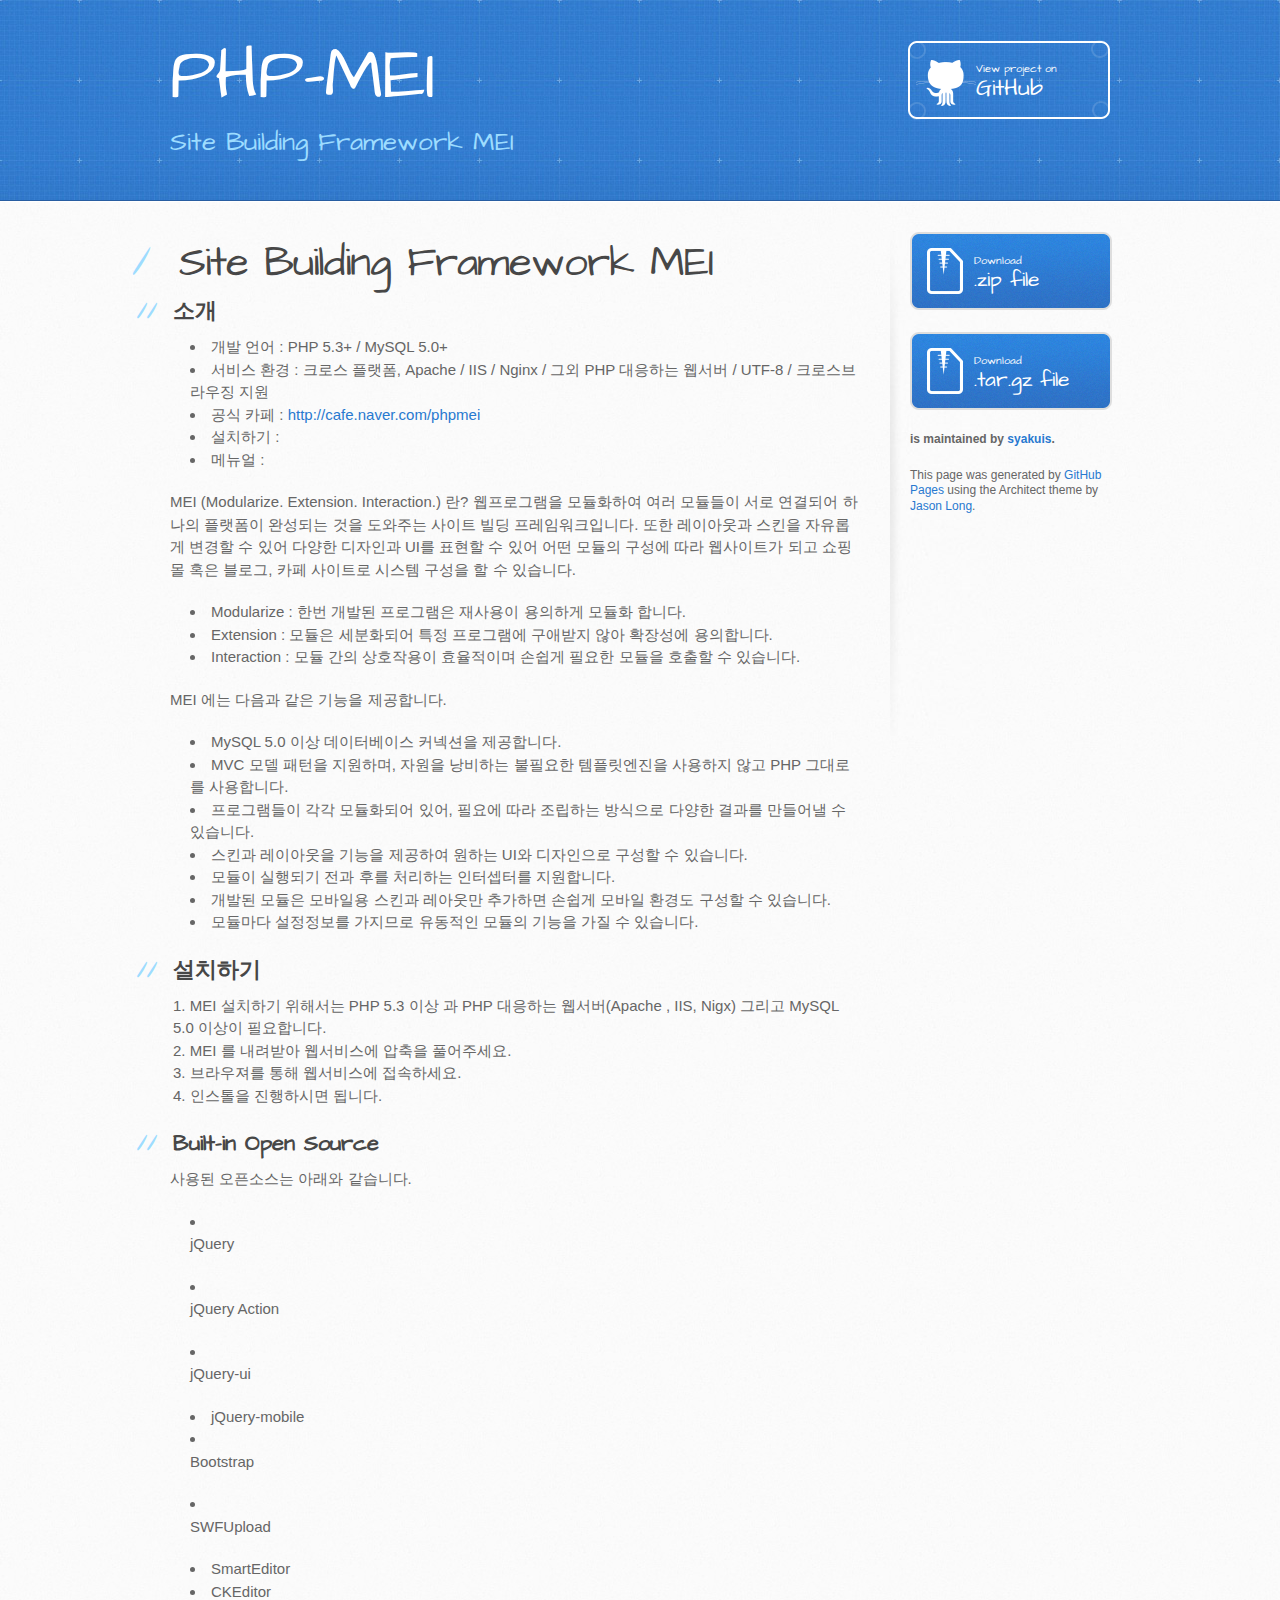
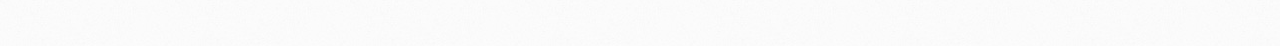
<file: index.html>
<!DOCTYPE html>
<html>
  <head>
    <meta charset='utf-8'>
    <meta http-equiv="X-UA-Compatible" content="chrome=1">
    <meta name="viewport" content="width=device-width, initial-scale=1, maximum-scale=1">
    <link href='https://fonts.googleapis.com/css?family=Architects+Daughter' rel='stylesheet' type='text/css'>
    <link rel="stylesheet" type="text/css" href="stylesheets/stylesheet.css" media="screen" />
    <link rel="stylesheet" type="text/css" href="stylesheets/pygment_trac.css" media="screen" />
    <link rel="stylesheet" type="text/css" href="stylesheets/print.css" media="print" />

    <!--[if lt IE 9]>
    <script src="//html5shiv.googlecode.com/svn/trunk/html5.js"></script>
    <![endif]-->

    <title>PHP-MEI by syakuis</title>
  </head>

  <body>
    <header>
      <div class="inner">
        <h1>PHP-MEI</h1>
        <h2>Site Building Framework MEI</h2>
        <a href="https://github.com/syakuis/php-mei" class="button"><small>View project on</small>GitHub</a>
      </div>
    </header>

    <div id="content-wrapper">
      <div class="inner clearfix">
        <section id="main-content">
          <h1>
<a name="site-building-framework-mei" class="anchor" href="#site-building-framework-mei"><span class="octicon octicon-link"></span></a>Site Building Framework MEI</h1>

<h2>
<a name="%EC%86%8C%EA%B0%9C" class="anchor" href="#%EC%86%8C%EA%B0%9C"><span class="octicon octicon-link"></span></a>소개</h2>

<ul>
<li>개발 언어 : PHP 5.3+ / MySQL 5.0+</li>
<li>서비스 환경 : 크로스 플랫폼, Apache / IIS / Nginx / 그외 PHP 대응하는 웹서버 / UTF-8 / 크로스브라우징 지원</li>
<li>공식 카페 : <a href="http://cafe.naver.com/phpmei">http://cafe.naver.com/phpmei</a>
</li>
<li>설치하기 : </li>
<li>메뉴얼 : </li>
</ul><p>MEI (Modularize. Extension. Interaction.) 란? 웹프로그램을 모듈화하여 여러 모듈들이 서로 연결되어 하나의 플랫폼이 완성되는 것을 도와주는 사이트 빌딩 프레임워크입니다. 또한 레이아웃과 스킨을 자유롭게 변경할 수 있어 다양한 디자인과 UI를 표현할 수 있어 어떤 모듈의 구성에 따라 웹사이트가 되고 쇼핑몰 혹은 블로그, 카페 사이트로 시스템 구성을 할 수 있습니다.</p>

<ul>
<li>Modularize : 한번 개발된 프로그램은 재사용이 용의하게 모듈화 합니다.</li>
<li>Extension : 모듈은 세분화되어 특정 프로그램에 구애받지 않아 확장성에 용의합니다.</li>
<li>Interaction : 모듈 간의 상호작용이 효율적이며 손쉽게 필요한 모듈을 호출할 수 있습니다.</li>
</ul><p>MEI 에는 다음과 같은 기능을 제공합니다.</p>

<ul>
<li>MySQL 5.0 이상 데이터베이스 커넥션을 제공합니다.</li>
<li>MVC 모델 패턴을 지원하며, 자원을 낭비하는 불필요한 템플릿엔진을 사용하지 않고 PHP 그대로를 사용합니다.</li>
<li>프로그램들이 각각 모듈화되어 있어, 필요에 따라 조립하는 방식으로 다양한 결과를 만들어낼 수 있습니다.</li>
<li>스킨과 레이아웃을 기능을 제공하여 원하는 UI와 디자인으로 구성할 수 있습니다.</li>
<li>모듈이 실행되기 전과 후를 처리하는 인터셉터를 지원합니다.</li>
<li>개발된 모듈은 모바일용 스킨과 레아웃만 추가하면 손쉽게 모바일 환경도 구성할 수 있습니다.</li>
<li>모듈마다 설정정보를 가지므로 유동적인 모듈의 기능을 가질 수 있습니다.</li>
</ul><h2>
<a name="%EC%84%A4%EC%B9%98%ED%95%98%EA%B8%B0" class="anchor" href="#%EC%84%A4%EC%B9%98%ED%95%98%EA%B8%B0"><span class="octicon octicon-link"></span></a>설치하기</h2>

<ol>
<li>MEI 설치하기 위해서는 PHP 5.3 이상 과 PHP 대응하는 웹서버(Apache , IIS, Nigx) 그리고 MySQL 5.0 이상이 필요합니다.</li>
<li>MEI 를 내려받아 웹서비스에 압축을 풀어주세요.</li>
<li>브라우져를 통해 웹서비스에 접속하세요.</li>
<li>인스톨을 진행하시면 됩니다.</li>
</ol><h2>
<a name="built-in-open-source" class="anchor" href="#built-in-open-source"><span class="octicon octicon-link"></span></a>Built-in Open Source</h2>

<p>사용된 오픈소스는 아래와 같습니다.</p>

<ul>
<li><p>jQuery</p></li>
<li><p>jQuery Action</p></li>
<li><p>jQuery-ui</p></li>
<li>jQuery-mobile</li>
<li><p>Bootstrap</p></li>
<li><p>SWFUpload</p></li>
<li>SmartEditor</li>
<li>CKEditor</li>
</ul>
        </section>

        <aside id="sidebar">
          <a href="https://github.com/syakuis/php-mei/zipball/master" class="button">
            <small>Download</small>
            .zip file
          </a>
          <a href="https://github.com/syakuis/php-mei/tarball/master" class="button">
            <small>Download</small>
            .tar.gz file
          </a>

          <p class="repo-owner"><a href="https://github.com/syakuis/php-mei"></a> is maintained by <a href="https://github.com/syakuis">syakuis</a>.</p>

          <p>This page was generated by <a href="https://pages.github.com">GitHub Pages</a> using the Architect theme by <a href="https://twitter.com/jasonlong">Jason Long</a>.</p>
        </aside>
      </div>
    </div>

  
  </body>
</html>
</file>
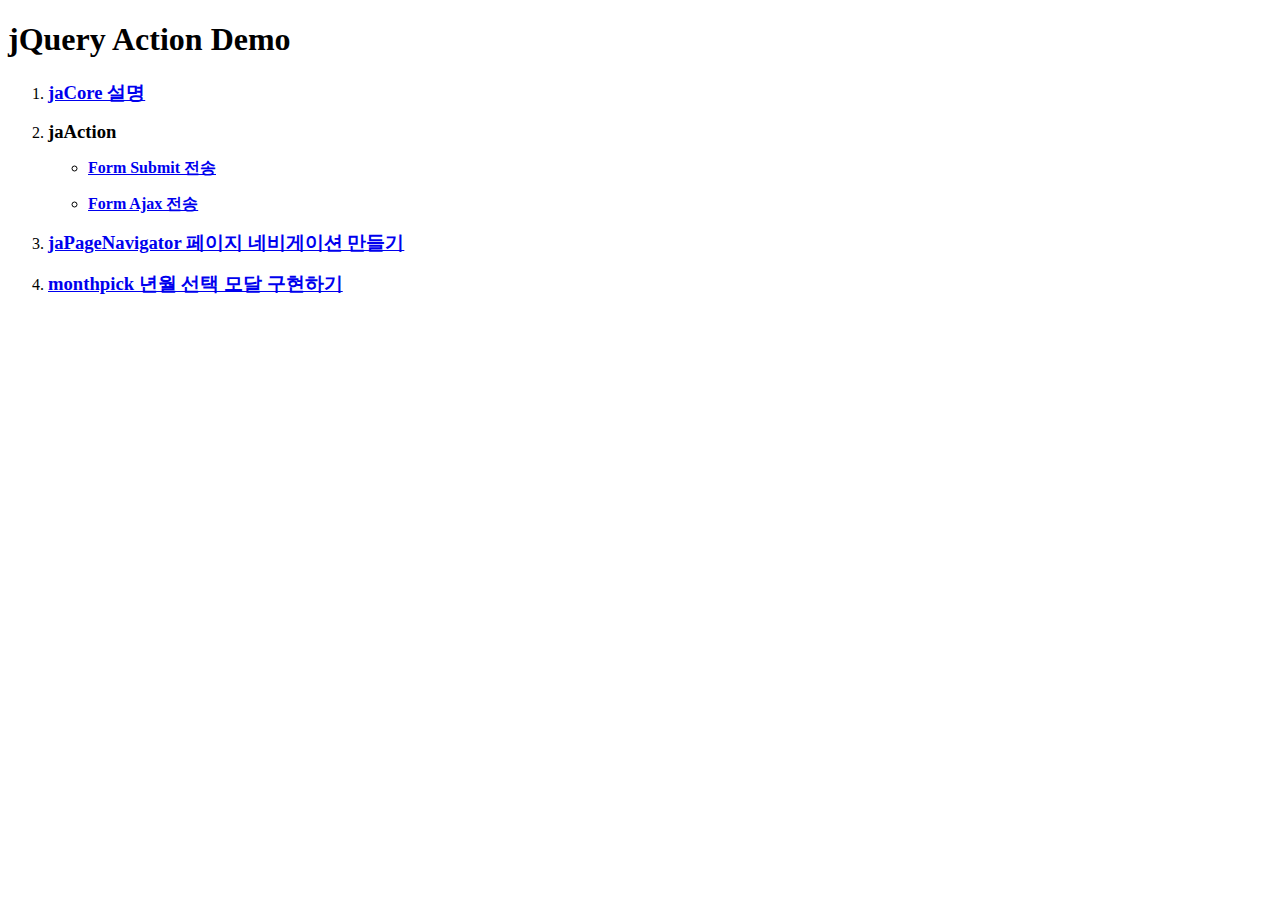
<file: commons/action/demo/index.html>
<!DOCTYPE html PUBLIC "-//W3C//DTD XHTML 1.0 Transitional//EN" "http://www.w3.org/TR/xhtml1/DTD/xhtml1-transitional.dtd">
<html lang="ko" xml:lang="ko" xmlns="http://www.w3.org/1999/xhtml">
<head>
<meta http-equiv="Content-Type" content="text/html; charset=utf-8" />
<meta http-equiv="Cache-Control" content="no-cache"/> 
<meta http-equiv="Expires" content="0"/> 
<meta http-equiv="Pragma" content="no-cache"/>

<meta content="jQuery Action" name="Generator" />
<meta content="Seok Kyun. Choi. (http://syaku.tistory.com)" name="Programmed" />
<meta content="no" http-equiv="imagetoolbar" />
<title>jQuery Action Demo</title>
<link rel="stylesheet" type="text/css" charset="UTF-8" href="style.css" />
</head>
<body>

<h1>jQuery Action Demo</h1>
<ol>

<li><span class="mainTitle"><a href='core.index.html'>jaCore 설명</a></span></li>
<li><span class="mainTitle">jaAction</span>
  <ul>
    <li><span class="subTitle"><a href='jaAction.submit.html'>Form Submit 전송</a></span></li>
    <li><span class="subTitle"><a href='jaAction.ajax.html'>Form Ajax 전송</a></span></li>
  </ul>
</li>

<li><span class="mainTitle"><a href='jaPageNavigator.index.html'>jaPageNavigator 페이지 네비게이션 만들기</a></span></li>
<li><span class="mainTitle"><a href='monthpick.index.html'>monthpick 년월 선택 모달 구현하기</a></span></li>

</ol>

</body>
</html>
</file>
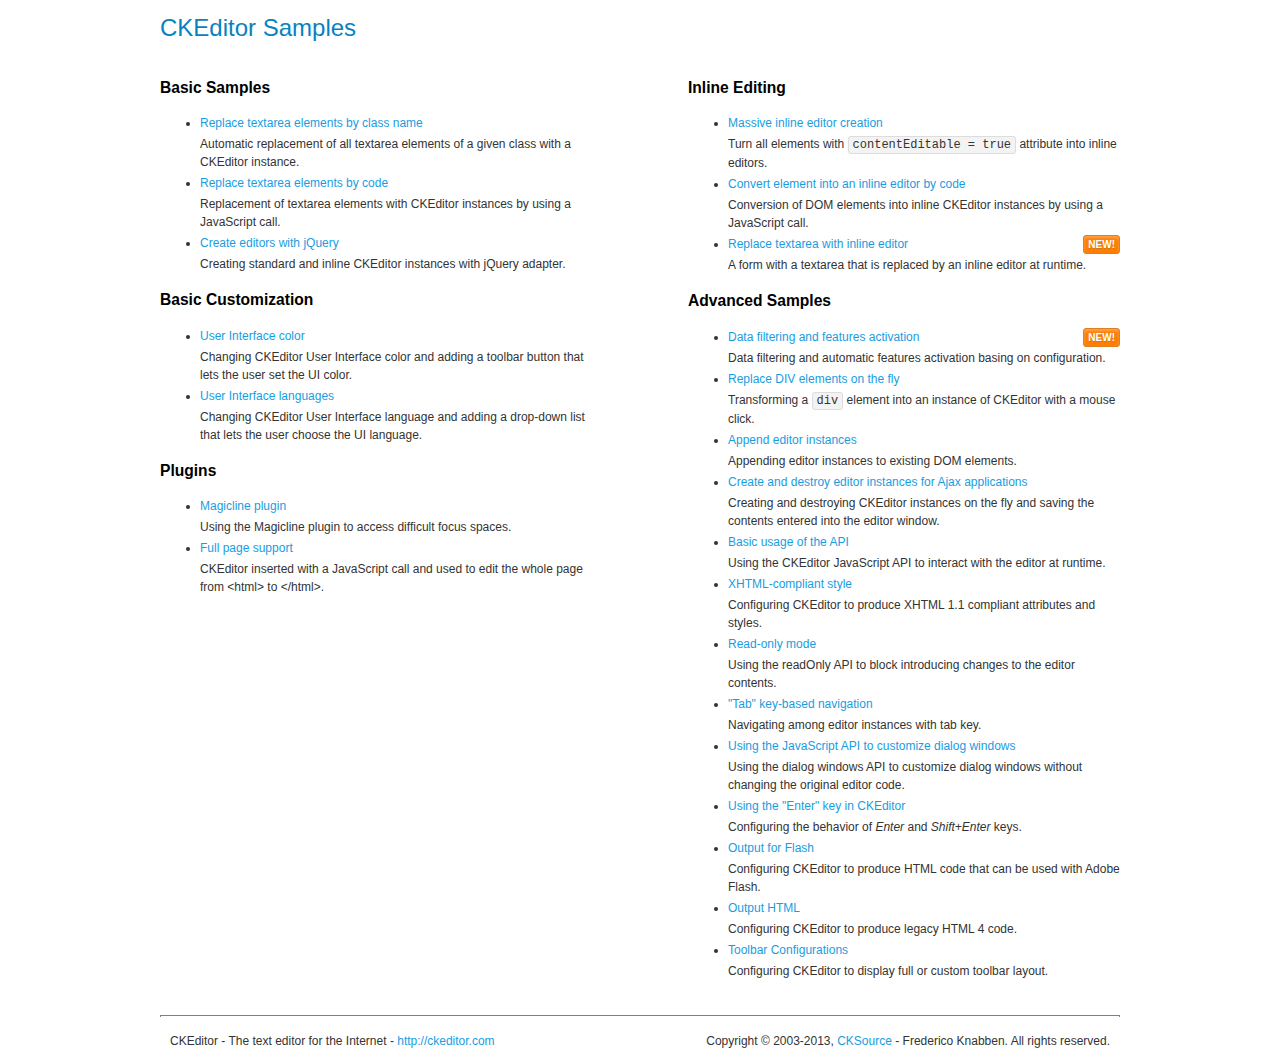
<file: addons/editor/ckeditor/samples/index.html>
<!DOCTYPE html>
<!--
Copyright (c) 2003-2013, CKSource - Frederico Knabben. All rights reserved.
For licensing, see LICENSE.md or http://ckeditor.com/license
-->
<html>
<head>
	<title>CKEditor Samples</title>
	<meta charset="utf-8">
	<link rel="stylesheet" href="sample.css">
</head>
<body>
	<h1 class="samples">
		CKEditor Samples
	</h1>
	<div class="twoColumns">
		<div class="twoColumnsLeft">
			<h2 class="samples">
				Basic Samples
			</h2>
			<dl class="samples">
				<dt><a class="samples" href="replacebyclass.html">Replace textarea elements by class name</a></dt>
				<dd>Automatic replacement of all textarea elements of a given class with a CKEditor instance.</dd>

				<dt><a class="samples" href="replacebycode.html">Replace textarea elements by code</a></dt>
				<dd>Replacement of textarea elements with CKEditor instances by using a JavaScript call.</dd>

				<dt><a class="samples" href="jquery.html">Create editors with jQuery</a></dt>
				<dd>Creating standard and inline CKEditor instances with jQuery adapter.</dd>
			</dl>

			<h2 class="samples">
				Basic Customization
			</h2>
			<dl class="samples">
				<dt><a class="samples" href="uicolor.html">User Interface color</a></dt>
				<dd>Changing CKEditor User Interface color and adding a toolbar button that lets the user set the UI color.</dd>

				<dt><a class="samples" href="uilanguages.html">User Interface languages</a></dt>
				<dd>Changing CKEditor User Interface language and adding a drop-down list that lets the user choose the UI language.</dd>
			</dl>


			<h2 class="samples">Plugins</h2>
<dl class="samples">
<dt><a class="samples" href="plugins/magicline/magicline.html">Magicline plugin</a></dt>
<dd>Using the Magicline plugin to access difficult focus spaces.</dd>

<dt><a class="samples" href="plugins/wysiwygarea/fullpage.html">Full page support</a></dt>
<dd>CKEditor inserted with a JavaScript call and used to edit the whole page from &lt;html&gt; to &lt;/html&gt;.</dd>
</dl>
		</div>
		<div class="twoColumnsRight">
			<h2 class="samples">
				Inline Editing
			</h2>
			<dl class="samples">
				<dt><a class="samples" href="inlineall.html">Massive inline editor creation</a></dt>
				<dd>Turn all elements with <code>contentEditable = true</code> attribute into inline editors.</dd>

				<dt><a class="samples" href="inlinebycode.html">Convert element into an inline editor by code</a></dt>
				<dd>Conversion of DOM elements into inline CKEditor instances by using a JavaScript call.</dd>

				<dt><a class="samples" href="inlinetextarea.html">Replace textarea with inline editor</a> <span class="new">New!</span></dt>
				<dd>A form with a textarea that is replaced by an inline editor at runtime.</dd>

				
			</dl>

			<h2 class="samples">
				Advanced Samples
			</h2>
			<dl class="samples">
				<dt><a class="samples" href="datafiltering.html">Data filtering and features activation</a> <span class="new">New!</span></dt>
				<dd>Data filtering and automatic features activation basing on configuration.</dd>

				<dt><a class="samples" href="divreplace.html">Replace DIV elements on the fly</a></dt>
				<dd>Transforming a <code>div</code> element into an instance of CKEditor with a mouse click.</dd>

				<dt><a class="samples" href="appendto.html">Append editor instances</a></dt>
				<dd>Appending editor instances to existing DOM elements.</dd>

				<dt><a class="samples" href="ajax.html">Create and destroy editor instances for Ajax applications</a></dt>
				<dd>Creating and destroying CKEditor instances on the fly and saving the contents entered into the editor window.</dd>

				<dt><a class="samples" href="api.html">Basic usage of the API</a></dt>
				<dd>Using the CKEditor JavaScript API to interact with the editor at runtime.</dd>

				<dt><a class="samples" href="xhtmlstyle.html">XHTML-compliant style</a></dt>
				<dd>Configuring CKEditor to produce XHTML 1.1 compliant attributes and styles.</dd>

				<dt><a class="samples" href="readonly.html">Read-only mode</a></dt>
				<dd>Using the readOnly API to block introducing changes to the editor contents.</dd>

				<dt><a class="samples" href="tabindex.html">"Tab" key-based navigation</a></dt>
				<dd>Navigating among editor instances with tab key.</dd>


				
<dt><a class="samples" href="plugins/dialog/dialog.html">Using the JavaScript API to customize dialog windows</a></dt>
<dd>Using the dialog windows API to customize dialog windows without changing the original editor code.</dd>

<dt><a class="samples" href="plugins/enterkey/enterkey.html">Using the &quot;Enter&quot; key in CKEditor</a></dt>
<dd>Configuring the behavior of <em>Enter</em> and <em>Shift+Enter</em> keys.</dd>

<dt><a class="samples" href="plugins/htmlwriter/outputforflash.html">Output for Flash</a></dt>
<dd>Configuring CKEditor to produce HTML code that can be used with Adobe Flash.</dd>

<dt><a class="samples" href="plugins/htmlwriter/outputhtml.html">Output HTML</a></dt>
<dd>Configuring CKEditor to produce legacy HTML 4 code.</dd>

<dt><a class="samples" href="plugins/toolbar/toolbar.html">Toolbar Configurations</a></dt>
<dd>Configuring CKEditor to display full or custom toolbar layout.</dd>

			</dl>
		</div>
	</div>
	<div id="footer">
		<hr>
		<p>
			CKEditor - The text editor for the Internet - <a class="samples" href="http://ckeditor.com/">http://ckeditor.com</a>
		</p>
		<p id="copy">
			Copyright &copy; 2003-2013, <a class="samples" href="http://cksource.com/">CKSource</a> - Frederico Knabben. All rights reserved.
		</p>
	</div>
</body>
</html>
</file>
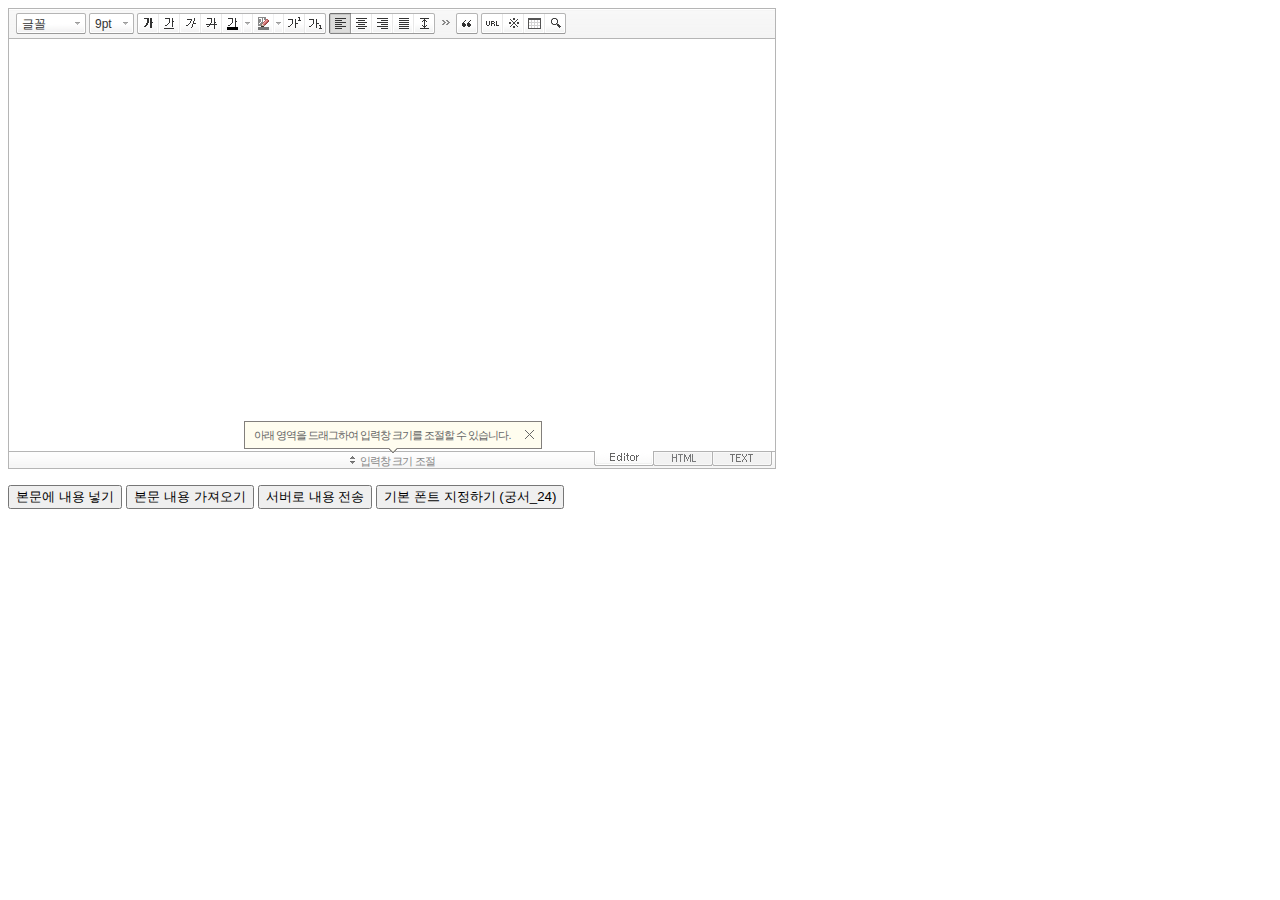
<file: addons/editor/smarteditor/SmartEditor2.html>
<!DOCTYPE html PUBLIC "-//W3C//DTD XHTML 1.0 Transitional//EN" "http://www.w3.org/TR/xhtml1/DTD/xhtml1-transitional.dtd">
<html xmlns="http://www.w3.org/1999/xhtml" lang="ko" xml:lang="ko">
<head>
<meta http-equiv="Content-Type" content="text/html; charset=utf-8" />
<title>네이버 :: Smart Editor 2 &#8482;</title>
<script type="text/javascript" src="./js/HuskyEZCreator.js" charset="utf-8"></script>
</head>
<body>
<form action="sample.php" method="post">
	<textarea name="ir1" id="ir1" rows="10" cols="100" style="width:766px; height:412px; display:none;"></textarea>
	<!--textarea name="ir1" id="ir1" rows="10" cols="100" style="width:100%; height:412px; min-width:610px; display:none;"></textarea-->
	<p>
		<input type="button" onclick="pasteHTML();" value="본문에 내용 넣기" />
		<input type="button" onclick="showHTML();" value="본문 내용 가져오기" />
		<input type="button" onclick="submitContents(this);" value="서버로 내용 전송" />
		<input type="button" onclick="setDefaultFont();" value="기본 폰트 지정하기 (궁서_24)" />
	</p>
</form>

<script type="text/javascript">
var oEditors = [];

// 추가 글꼴 목록
//var aAdditionalFontSet = [["MS UI Gothic", "MS UI Gothic"], ["Comic Sans MS", "Comic Sans MS"],["TEST","TEST"]];

nhn.husky.EZCreator.createInIFrame({
	oAppRef: oEditors,
	elPlaceHolder: "ir1",
	sSkinURI: "SmartEditor2Skin.html",	
	htParams : {
		bUseToolbar : true,				// 툴바 사용 여부 (true:사용/ false:사용하지 않음)
		bUseVerticalResizer : true,		// 입력창 크기 조절바 사용 여부 (true:사용/ false:사용하지 않음)
		bUseModeChanger : true,			// 모드 탭(Editor | HTML | TEXT) 사용 여부 (true:사용/ false:사용하지 않음)
		//aAdditionalFontList : aAdditionalFontSet,		// 추가 글꼴 목록
		fOnBeforeUnload : function(){
			//alert("완료!");
		}
	}, //boolean
	fOnAppLoad : function(){
		//예제 코드
		//oEditors.getById["ir1"].exec("PASTE_HTML", ["로딩이 완료된 후에 본문에 삽입되는 text입니다."]);
	},
	fCreator: "createSEditor2"
});

function pasteHTML() {
	var sHTML = "<span style='color:#FF0000;'>이미지도 같은 방식으로 삽입합니다.<\/span>";
	oEditors.getById["ir1"].exec("PASTE_HTML", [sHTML]);
}

function showHTML() {
	var sHTML = oEditors.getById["ir1"].getIR();
	alert(sHTML);
}
	
function submitContents(elClickedObj) {
	oEditors.getById["ir1"].exec("UPDATE_CONTENTS_FIELD", []);	// 에디터의 내용이 textarea에 적용됩니다.
	
	// 에디터의 내용에 대한 값 검증은 이곳에서 document.getElementById("ir1").value를 이용해서 처리하면 됩니다.
	
	try {
		elClickedObj.form.submit();
	} catch(e) {}
}

function setDefaultFont() {
	var sDefaultFont = '궁서';
	var nFontSize = 24;
	oEditors.getById["ir1"].setDefaultFont(sDefaultFont, nFontSize);
}
</script>

</body>
</html>
</file>
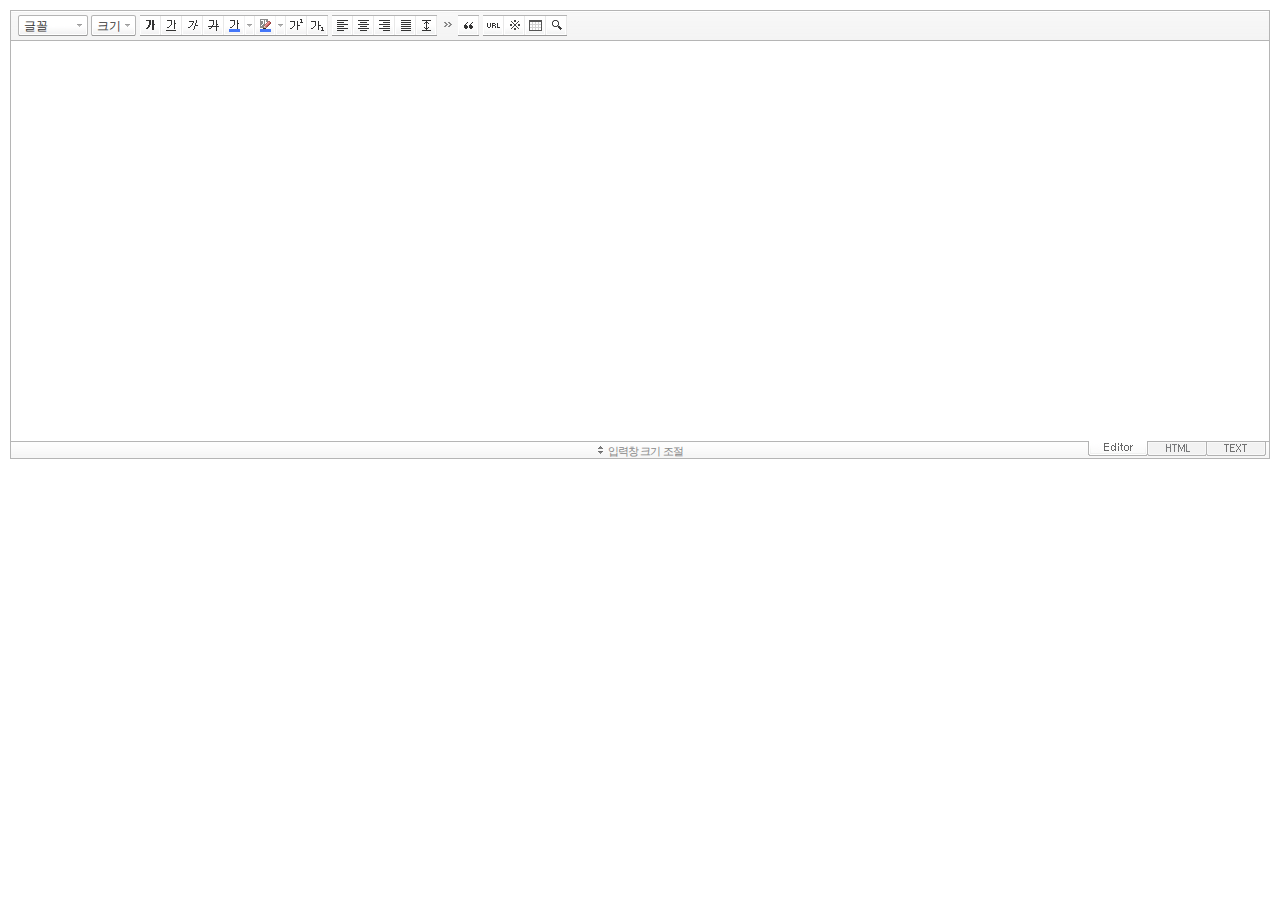
<file: addons/editor/smarteditor/SmartEditor2Skin.html>
<!DOCTYPE HTML PUBLIC "-//W3C//DTD HTML 4.01 Transitional//EN" "http://www.w3.org/TR/html4/loose.dtd">
<html lang="ko">
<head>
<meta http-equiv="Content-Type" content="text/html; charset=utf-8">
<meta http-equiv="Content-Script-Type" content="text/javascript">
<meta http-equiv="Content-Style-Type" content="text/css">
<title>네이버 :: Smart Editor 2 &#8482;</title>
<link href="css/smart_editor2.css" rel="stylesheet" type="text/css">
<style type="text/css">
	body { margin: 10px; }
</style>
<script type="text/javascript" src="./js/jindo.min.js" charset="utf-8"></script>
<script type="text/javascript" src="./js/jindo_component.js" charset="utf-8"></script>
<script type="text/javascript" src="./js/SE2B_Configuration_Service.js" charset="utf-8"></script>	<!-- 설정 파일 -->
<script type="text/javascript" src="./js/SE2B_Configuration_General.js" charset="utf-8"></script>	<!-- 설정 파일 -->
<script type="text/javascript" src="./js/SE2BasicCreator.js" charset="utf-8"></script>

<script src='js/smarteditor2.min.js' charset='utf-8'></script>
<script src='photo_uploader/plugin/hp_SE2M_AttachQuickPhoto.js' charset='utf-8'></script>
</head>
<body>



<span id="rev"></span>

<!-- SE2 Markup Start -->	
<div id="smart_editor2">
	<div id="smart_editor2_content"><a href="#se2_iframe" class="blind">글쓰기영역으로 바로가기</a>
		<div class="se2_tool" id="se2_tool">
			
			<div class="se2_text_tool husky_seditor_text_tool">
			<ul class="se2_font_type">
				<li class="husky_seditor_ui_fontName"><button type="button" class="se2_font_family" title="글꼴"><span class="husky_se2m_current_fontName">글꼴</span></button>
					<!-- 글꼴 레이어 -->
					<div class="se2_layer husky_se_fontName_layer">
						<div class="se2_in_layer">
							<ul class="se2_l_font_fam">
							<li style="display:none"><button type="button"><span>@DisplayName@<span>(</span><em style="font-family:FontFamily;">@SampleText@</em><span>)</span></span></button></li>
							<!--
							<li><button type="button"><span>돋움<span>(</span><em style="font-family:'돋움',Dotum,Sans-serif;">가나다라</em><span>)</span></span></button></li>
							<li><button type="button"><span>돋움체<span>(</span><em style="font-family:'돋움체',DotumChe,Sans-serif;">가나다라</em><span>)</span></span></button></li>
							<li><button type="button"><span>굴림<span>(</span><em style="font-family:'굴림',Gulim,Sans-serif;">가나다라</em><span>)</span></span></button></li>
							<li><button type="button"><span>굴림체<span>(</span><em style="font-family:'굴림체',GulimChe,Sans-serif;">가나다라</em><span>)</span></span></button></li>
							<li><button type="button"><span>바탕<span>(</span><em style="font-family:'바탕',Batang,serif;">가나다라</em><span>)</span></span></button></li>
							<li><button type="button"><span>바탕체<span>(</span><em style="font-family:'바탕체',BatangChe,serif;">가나다라</em><span>)</span></span></button></li>
							<li><button type="button"><span>궁서<span>(</span><em style="font-family:'궁서',Gungsuh,serif;">가나다라</em><span>)</span></span></button></li>
							<li><button type="button"><span>Arial<span>(</span><em style="font-family:arial,Sans-serif;">abcd</em><span>)</span></span></button></li>
							<li><button type="button"><span>Tahoma<span>(</span><em style="font-family:tahoma,Sans-serif;">abcd</em><span>)</span></span></button></li>
							<li><button type="button"><span>Times New Roman<span>(</span><em style="font-family:'Times New Roman',Times,serif;">abcd</em><span>)</span></span></button></li>
							<li><button type="button"><span>Verdana<span>(</span><em style="font-family:verdana,Sans-serif;">abcd</em><span>)</span></span></button></li>
							<li><button type="button"><span>Courier New<span>(</span><em style="font-family:Courier New,Sans-serif;">abcd</em><span>)</span></span></button></li>
							-->
							<li class="se2_division husky_seditor_font_separator"></li>
							<li class="husky_seditor_font_nanumgothic"><button type="button"><span>나눔고딕<span>(</span><em style="font-family:'나눔고딕',NanumGothic,Sans-serif;">가나다라</em><span>)</span></span></button></li>
							<li class="husky_seditor_font_nanummyeongjo"><button type="button"><span>나눔명조<span>(</span><em style="font-family:'나눔명조',NanumMyeongjo,serif;">가나다라</em><span>)</span></span></button></li>
							<li class="husky_seditor_font_nanumgothiccoding"><button type="button"><span>나눔고딕코딩<span>(</span><em style="font-family:'나눔고딕코딩',NanumGothicCoding,Sans-serif;">가나다라</em><span>)</span></span></button></li>
							</ul>
						</div>
					</div>
					<!-- //글꼴 레이어 -->
				</li>

				<li class="husky_seditor_ui_fontSize"><button type="button" class="se2_font_size" title="글자크기"><span class="husky_se2m_current_fontSize">크기</span></button>
					<!-- 폰트 사이즈 레이어 -->
					<div class="se2_layer husky_se_fontSize_layer">
						<div class="se2_in_layer">
							<ul class="se2_l_font_size">
							<li><button type="button" style="height:19px;"><span style="margin-top:4px; margin-bottom:3px; margin-left:5px; font-size:7pt;">가나다라마바사<span style=" font-size:7pt;">(7pt)</span></span></button></li>
							<li><button type="button" style="height:20px;"><span style="margin-bottom:2px; font-size:8pt;">가나다라마바사<span style="font-size:8pt;">(8pt)</span></span></button></li>
							<li><button type="button" style="height:20px;"><span style="margin-bottom:1px; font-size:9pt;">가나다라마바사<span style="font-size:9pt;">(9pt)</span></span></button></li>
							<li><button type="button" style="height:21px;"><span style="margin-bottom:1px; font-size:10pt;">가나다라마바사<span style="font-size:10pt;">(10pt)</span></span></button></li>
							<li><button type="button" style="height:23px;"><span style="margin-bottom:2px; font-size:11pt;">가나다라마바사<span style="font-size:11pt;">(11pt)</span></span></button></li>
							<li><button type="button" style="height:25px;"><span style="margin-bottom:1px; font-size:12pt;">가나다라마바사<span style="font-size:12pt;">(12pt)</span></span></button></li>
							<li><button type="button" style="height:27px;"><span style="margin-bottom:2px; font-size:14pt;">가나다라마바사<span style="margin-left:6px;font-size:14pt;">(14pt)</span></span></button></li>
							<li><button type="button" style="height:33px;"><span style="margin-bottom:1px; font-size:18pt;">가나다라마바사<span style="margin-left:8px;font-size:18pt;">(18pt)</span></span></button></li>
							<li><button type="button" style="height:39px;"><span style="margin-left:3px; font-size:24pt;">가나다라마<span style="margin-left:11px;font-size:24pt;">(24pt)</span></span></button></li>
							<li><button type="button" style="height:53px;"><span style="margin-top:-1px; margin-left:3px; font-size:36pt;">가나다<span style="font-size:36pt;">(36pt)</span></span></button></li>
							</ul>
						</div>
					</div>
					<!-- //폰트 사이즈 레이어 -->
				</li>
</ul><ul>
				<li class="husky_seditor_ui_bold"><button type="button" title="굵게[Ctrl+B]" class="se2_bold"><span class="_buttonRound">굵게[Ctrl+B]</span></button></li>

				<li class="husky_seditor_ui_underline"><button type="button" title="밑줄[Ctrl+U]" class="se2_underline"><span class="_buttonRound">밑줄[Ctrl+U]</span></button></li>

				<li class="husky_seditor_ui_italic"><button type="button" title="기울임꼴[Ctrl+I]" class="se2_italic"><span class="_buttonRound">기울임꼴[Ctrl+I]</span></button></li>

				<li class="husky_seditor_ui_lineThrough"><button type="button" title="취소선[Ctrl+D]" class="se2_tdel"><span class="_buttonRound">취소선[Ctrl+D]</span></button></li>

				<li class="se2_pair husky_seditor_ui_fontColor"><span class="selected_color husky_se2m_fontColor_lastUsed" style="background-color:#4477f9"></span><span class="husky_seditor_ui_fontColorA"><button type="button" title="글자색" class="se2_fcolor"><span>글자색</span></button></span><span class="husky_seditor_ui_fontColorB"><button type="button" title="더보기" class="se2_fcolor_more"><span class="_buttonRound">더보기</span></button></span>				
					<!-- 글자색 -->
					<div class="se2_layer husky_se2m_fontcolor_layer" style="display:none">
						<div class="se2_in_layer husky_se2m_fontcolor_paletteHolder">
							<div class="se2_palette husky_se2m_color_palette">
								<ul class="se2_pick_color">
								<li><button type="button" title="#ff0000" style="background:#ff0000"><span><span>#ff0000</span></span></button></li>
								<li><button type="button" title="#ff6c00" style="background:#ff6c00"><span><span>#ff6c00</span></span></button></li>
								<li><button type="button" title="#ffaa00" style="background:#ffaa00"><span><span>#ffaa00</span></span></button></li>
								<li><button type="button" title="#ffef00" style="background:#ffef00"><span><span>#ffef00</span></span></button></li>
								<li><button type="button" title="#a6cf00" style="background:#a6cf00"><span><span>#a6cf00</span></span></button></li>
								<li><button type="button" title="#009e25" style="background:#009e25"><span><span>#009e25</span></span></button></li>
								<li><button type="button" title="#00b0a2" style="background:#00b0a2"><span><span>#00b0a2</span></span></button></li>
								<li><button type="button" title="#0075c8" style="background:#0075c8"><span><span>#0075c8</span></span></button></li>
								<li><button type="button" title="#3a32c3" style="background:#3a32c3"><span><span>#3a32c3</span></span></button></li>
								<li><button type="button" title="#7820b9" style="background:#7820b9"><span><span>#7820b9</span></span></button></li>
								<li><button type="button" title="#ef007c" style="background:#ef007c"><span><span>#ef007c</span></span></button></li>
								<li><button type="button" title="#000000" style="background:#000000"><span><span>#000000</span></span></button></li>
								<li><button type="button" title="#252525" style="background:#252525"><span><span>#252525</span></span></button></li>
								<li><button type="button" title="#464646" style="background:#464646"><span><span>#464646</span></span></button></li>
								<li><button type="button" title="#636363" style="background:#636363"><span><span>#636363</span></span></button></li>
								<li><button type="button" title="#7d7d7d" style="background:#7d7d7d"><span><span>#7d7d7d</span></span></button></li>
								<li><button type="button" title="#9a9a9a" style="background:#9a9a9a"><span><span>#9a9a9a</span></span></button></li>
								<li><button type="button" title="#ffe8e8" style="background:#ffe8e8"><span><span>#9a9a9a</span></span></button></li>
								<li><button type="button" title="#f7e2d2" style="background:#f7e2d2"><span><span>#f7e2d2</span></span></button></li>
								<li><button type="button" title="#f5eddc" style="background:#f5eddc"><span><span>#f5eddc</span></span></button></li>
								<li><button type="button" title="#f5f4e0" style="background:#f5f4e0"><span><span>#f5f4e0</span></span></button></li>
								<li><button type="button" title="#edf2c2" style="background:#edf2c2"><span><span>#edf2c2</span></span></button></li>
								<li><button type="button" title="#def7e5" style="background:#def7e5"><span><span>#def7e5</span></span></button></li>
								<li><button type="button" title="#d9eeec" style="background:#d9eeec"><span><span>#d9eeec</span></span></button></li>
								<li><button type="button" title="#c9e0f0" style="background:#c9e0f0"><span><span>#c9e0f0</span></span></button></li>
								<li><button type="button" title="#d6d4eb" style="background:#d6d4eb"><span><span>#d6d4eb</span></span></button></li>
								<li><button type="button" title="#e7dbed" style="background:#e7dbed"><span><span>#e7dbed</span></span></button></li>
								<li><button type="button" title="#f1e2ea" style="background:#f1e2ea"><span><span>#f1e2ea</span></span></button></li>
								<li><button type="button" title="#acacac" style="background:#acacac"><span><span>#acacac</span></span></button></li>
								<li><button type="button" title="#c2c2c2" style="background:#c2c2c2"><span><span>#c2c2c2</span></span></button></li>
								<li><button type="button" title="#cccccc" style="background:#cccccc"><span><span>#cccccc</span></span></button></li>
								<li><button type="button" title="#e1e1e1" style="background:#e1e1e1"><span><span>#e1e1e1</span></span></button></li>
								<li><button type="button" title="#ebebeb" style="background:#ebebeb"><span><span>#ebebeb</span></span></button></li>
								<li><button type="button" title="#ffffff" style="background:#ffffff"><span><span>#ffffff</span></span></button></li>
								</ul>
								<ul class="se2_pick_color" style="width:156px;">
								<li><button type="button" title="#e97d81" style="background:#e97d81"><span><span>#e97d81</span></span></button></li>
								<li><button type="button" title="#e19b73" style="background:#e19b73"><span><span>#e19b73</span></span></button></li>
								<li><button type="button" title="#d1b274" style="background:#d1b274"><span><span>#d1b274</span></span></button></li>
								<li><button type="button" title="#cfcca2" style="background:#cfcca2"><span><span>#cfcca2</span></span></button></li>
								<li><button type="button" title="#cfcca2" style="background:#cfcca2"><span><span>#cfcca2</span></span></button></li>
								<li><button type="button" title="#61b977" style="background:#61b977"><span><span>#61b977</span></span></button></li>
								<li><button type="button" title="#53aea8" style="background:#53aea8"><span><span>#53aea8</span></span></button></li>
								<li><button type="button" title="#518fbb" style="background:#518fbb"><span><span>#518fbb</span></span></button></li>
								<li><button type="button" title="#6a65bb" style="background:#6a65bb"><span><span>#6a65bb</span></span></button></li>
								<li><button type="button" title="#9a54ce" style="background:#9a54ce"><span><span>#9a54ce</span></span></button></li>
								<li><button type="button" title="#e573ae" style="background:#e573ae"><span><span>#e573ae</span></span></button></li>
								<li><button type="button" title="#5a504b" style="background:#5a504b"><span><span>#5a504b</span></span></button></li>
								<li><button type="button" title="#767b86" style="background:#767b86"><span><span>#767b86</span></span></button></li>
								<li><button type="button" title="#951015" style="background:#951015"><span><span>#951015</span></span></button></li>
								<li><button type="button" title="#6e391a" style="background:#6e391a"><span><span>#6e391a</span></span></button></li>
								<li><button type="button" title="#785c25" style="background:#785c25"><span><span>#785c25</span></span></button></li>
								<li><button type="button" title="#5f5b25" style="background:#5f5b25"><span><span>#5f5b25</span></span></button></li>
								<li><button type="button" title="#4c511f" style="background:#4c511f"><span><span>#4c511f</span></span></button></li>
								<li><button type="button" title="#1c4827" style="background:#1c4827"><span><span>#1c4827</span></span></button></li>
								<li><button type="button" title="#0d514c" style="background:#0d514c"><span><span>#0d514c</span></span></button></li>
								<li><button type="button" title="#1b496a" style="background:#1b496a"><span><span>#1b496a</span></span></button></li>
								<li><button type="button" title="#2b285f" style="background:#2b285f"><span><span>#2b285f</span></span></button></li>
								<li><button type="button" title="#45245b" style="background:#45245b"><span><span>#45245b</span></span></button></li>
								<li><button type="button" title="#721947" style="background:#721947"><span><span>#721947</span></span></button></li>
								<li><button type="button" title="#352e2c" style="background:#352e2c"><span><span>#352e2c</span></span></button></li>
								<li><button type="button" title="#3c3f45" style="background:#3c3f45"><span><span>#3c3f45</span></span></button></li>
								</ul>
								<button type="button" title="더보기" class="se2_view_more husky_se2m_color_palette_more_btn"><span>더보기</span></button>
								<div class="husky_se2m_color_palette_recent" style="display:none">
									<h4>최근 사용한 색</h4>
									<ul class="se2_pick_color">
									<li></li>
									<!-- 최근 사용한 색 템플릿 -->
									<!-- <li><button type="button" title="#e97d81" style="background:#e97d81"><span><span>#e97d81</span></span></button></li> -->
									<!-- //최근 사용한 색 템플릿 -->
									</ul>
								</div>								
								<div class="se2_palette2 husky_se2m_color_palette_colorpicker">
									<!--form action="http://test.emoticon.naver.com/colortable/TextAdd.nhn" method="post"-->
										<div class="se2_color_set">
											<span class="se2_selected_color"><span class="husky_se2m_cp_preview" style="background:#e97d81"></span></span><input type="text" name="" class="input_ty1 husky_se2m_cp_colorcode" value="#e97d81"><button type="button" class="se2_btn_insert husky_se2m_color_palette_ok_btn" title="입력"><span>입력</span></button></div>
										<!--input type="hidden" name="callback" value="http://test.emoticon.naver.com/colortable/result.jsp" />
										<input type="hidden" name="callback_func" value="1" />
										<input type="hidden" name="text_key" value="" />
										<input type="hidden" name="text_data" value="" />
									</form-->
									<div class="se2_gradation1 husky_se2m_cp_colpanel"></div>
									<div class="se2_gradation2 husky_se2m_cp_huepanel"></div>
								</div>
							</div>
                        </div>
					</div>
                    <!-- //글자색 -->
				</li>

				<li class="se2_pair husky_seditor_ui_BGColor"><span class="selected_color husky_se2m_BGColor_lastUsed" style="background-color:#4477f9"></span><span class="husky_seditor_ui_BGColorA"><button type="button" title="배경색" class="se2_bgcolor"><span>배경색</span></button></span><span class="husky_seditor_ui_BGColorB"><button type="button" title="더보기" class="se2_bgcolor_more"><span class="_buttonRound">더보기</span></button></span>
					<!-- 배경색 -->
					<div class="se2_layer se2_layer husky_se2m_BGColor_layer" style="display:none">
						<div class="se2_in_layer">
							<div class="se2_palette_bgcolor">
								<ul class="se2_background husky_se2m_bgcolor_list">
								<li><button type="button" title="배경색#ff0000 글자색#ffffff" style="background:#ff0000; color:#ffffff"><span><span>가나다</span></span></button></li>								
								<li><button type="button" title="배경색#6d30cf 글자색#ffffff" style="background:#6d30cf; color:#ffffff"><span><span>가나다</span></span></button></li>
								<li><button type="button" title="배경색#000000 글자색#ffffff" style="background:#000000; color:#ffffff"><span><span>가나다</span></span></button></li>
								<li><button type="button" title="배경색#ff6600 글자색#ffffff" style="background:#ff6600; color:#ffffff"><span><span>가나다</span></span></button></li>
								<li><button type="button" title="배경색#3333cc 글자색#ffffff" style="background:#3333cc; color:#ffffff"><span><span>가나다</span></span></button></li>
								<li><button type="button" title="배경색#333333 글자색#ffff00" style="background:#333333; color:#ffff00"><span><span>가나다</span></span></button></li>
								<li><button type="button" title="배경색#ffa700 글자색#ffffff" style="background:#ffa700; color:#ffffff"><span><span>가나다</span></span></button></li>
								<li><button type="button" title="배경색#009999 글자색#ffffff" style="background:#009999; color:#ffffff"><span><span>가나다</span></span></button></li>
								<li><button type="button" title="배경색#8e8e8e 글자색#ffffff" style="background:#8e8e8e; color:#ffffff"><span><span>가나다</span></span></button></li>								
								<li><button type="button" title="배경색#cc9900 글자색#ffffff" style="background:#cc9900; color:#ffffff"><span><span>가나다</span></span></button></li>
								<li><button type="button" title="배경색#77b02b 글자색#ffffff" style="background:#77b02b; color:#ffffff"><span><span>가나다</span></span></button></li>
								<li><button type="button" title="배경색#ffffff 글자색#000000" style="background:#ffffff; color:#000000"><span><span>가나다</span></span></button></li>
								</ul>
							</div>
							<div class="husky_se2m_BGColor_paletteHolder"></div>
                        </div>
					</div>
                    <!-- //배경색 -->
				</li>

				<li class="husky_seditor_ui_superscript"><button type="button" title="윗첨자" class="se2_sup"><span class="_buttonRound">윗첨자</span></button></li>

				<li class="husky_seditor_ui_subscript"><button type="button" title="아래첨자" class="se2_sub"><span class="_buttonRound">아래첨자</span></button></li>
</ul><ul>
				<li class="husky_seditor_ui_justifyleft"><button type="button" title="왼쪽정렬" class="se2_left"><span class="_buttonRound">왼쪽정렬</span></button></li>

				<li class="husky_seditor_ui_justifycenter"><button type="button" title="가운데정렬" class="se2_center"><span class="_buttonRound">가운데정렬</span></button></li>

				<li class="husky_seditor_ui_justifyright"><button type="button" title="오른쪽정렬" class="se2_right"><span class="_buttonRound">오른쪽정렬</span></button></li>

				<li class="husky_seditor_ui_justifyfull"><button type="button" title="양쪽정렬" class="se2_justify"><span class="_buttonRound">양쪽정렬</span></button></li>

				<li class="husky_seditor_ui_lineHeight"><button type="button" title="줄간격" class="se2_lineheight" ><span class="_buttonRound">줄간격</span></button>
					<!-- 줄간격 레이어 -->
					<div class="se2_layer husky_se2m_lineHeight_layer">
						<div class="se2_in_layer">
							<ul class="se2_l_line_height">
							<li><button type="button"><span>50%</span></button></li>
							<li><button type="button"><span>80%</span></button></li>
							<li><button type="button"><span>100%</span></button></li>
							<li><button type="button"><span>120%</span></button></li>
							<li><button type="button"><span>150%</span></button></li>
							<li><button type="button"><span>180%</span></button></li>
							<li><button type="button"><span>200%</span></button></li>
							</ul>
							<div class="se2_l_line_height_user husky_se2m_lineHeight_direct_input">
								<h3>직접 입력</h3>
								<span class="bx_input">
								<input type="text" class="input_ty1" maxlength="3" style="width:75px">
								<button type="button" title="1% 더하기" class="btn_up"><span>1% 더하기</span></button>
								<button type="button" title="1% 빼기" class="btn_down"><span>1% 빼기</span></button>
								</span>		
								<div class="btn_area">
									<button type="button" class="se2_btn_apply3"><span>적용</span></button><button type="button" class="se2_btn_cancel3"><span>취소</span></button>
								</div>
							</div>
						</div>
					</div>
					<!-- //줄간격 레이어 -->
				</li>
</ul><ul>
				<li class="husky_seditor_ui_text_more" id="se2_text_more"><button title="더보기" type="button" class="se2_text_tool_more"><span>더보기</span></button>
					<div class="se2_sub_text_tool se2_sub_step1">
						<ul>
						<li class="husky_seditor_ui_orderedlist"><button type="button" title="번호매기기" class="se2_ol"><span class="_buttonRound">번호매기기</span></button></li>
						<li class="husky_seditor_ui_unorderedlist"><button type="button" title="글머리기호" class="se2_ul"><span class="_buttonRound">글머리기호</span></button></li>
						<li class="husky_seditor_ui_outdent"><button type="button" title="내어쓰기[Shift+Tab]" class="se2_outdent"><span class="_buttonRound">내어쓰기[Shift+Tab]</span></button></li>
						<li class="husky_seditor_ui_indent"><button type="button" title="들여쓰기[Tab]" class="se2_indent"><span class="_buttonRound">들여쓰기[Tab]</span></button></li>
						</ul>
					</div>
				</li>
</ul><ul>
				<li class="husky_seditor_ui_quote"><button type="button" title="인용구" class="se2_blockquote"><span class="_buttonRound">인용구</span></button>
					<!-- 인용구 -->
					<div class="se2_layer husky_seditor_blockquote_layer" style="margin-left:-407px; display:none;">
						<div class="se2_in_layer">
							<div class="se2_quote">
								<ul>
								<li class="q1"><button type="button" class="se2_quote1"><span><span>인용구 스타일1</span></span></button></li>
								<li class="q2"><button type="button" class="se2_quote2"><span><span>인용구 스타일2</span></span></button></li>
								<li class="q3"><button type="button" class="se2_quote3"><span><span>인용구 스타일3</span></span></button></li>
								<li class="q4"><button type="button" class="se2_quote4"><span><span>인용구 스타일4</span></span></button></li>
								<li class="q5"><button type="button" class="se2_quote5"><span><span>인용구 스타일5</span></span></button></li>
								<li class="q6"><button type="button" class="se2_quote6"><span><span>인용구 스타일6</span></span></button></li>
								<li class="q7"><button type="button" class="se2_quote7"><span><span>인용구 스타일7</span></span></button></li>
								<li class="q8"><button type="button" class="se2_quote8"><span><span>인용구 스타일8</span></span></button></li>
								<li class="q9"><button type="button" class="se2_quote9"><span><span>인용구 스타일9</span></span></button></li>
								<li class="q10"><button type="button" class="se2_quote10"><span><span>인용구 스타일10</span></span></button></li>
								</ul>
								<button type="button" class="se2_cancel2"><span>적용취소</span></button>
							</div>
						</div>
					</div>
					<!-- //인용구 -->
				</li>
</ul><ul>
				<li class="husky_seditor_ui_hyperlink"><button type="button" title="링크" class="se2_url"><span class="_buttonRound">링크</span></button>
					<!-- 링크 -->
					<div class="se2_layer" style="margin-left:-285px">
						<div class="se2_in_layer">
							<div class="se2_url2">
								<input type="text" class="input_ty1" value="http://">
								<button type="button" class="se2_apply"><span>적용</span></button><button type="button" class="se2_cancel"><span>취소</span></button>
							</div>
						</div>
					</div>
					<!-- //링크 -->
				</li>

				<li class="husky_seditor_ui_sCharacter"><button type="button" title="특수기호" class="se2_character"><span class="_buttonRound">특수기호</span></button>
					<!-- 특수기호 -->
					<div class="se2_layer husky_seditor_sCharacter_layer" style="margin-left:-448px;">
						<div class="se2_in_layer">
							<div class="se2_bx_character">
								<ul class="se2_char_tab">
								<li class="active"><button type="button" title="일반기호" class="se2_char1"><span>일반기호</span></button>
									<div class="se2_s_character">
										<ul class="husky_se2m_sCharacter_list">
											<li></li>
											<!-- 일반기호 목록 -->
											<!-- <li class="hover"><button type="button"><span>｛</span></button></li><li class="active"><button type="button"><span>｝</span></button></li><li><button type="button"><span>〔</span></button></li><li><button type="button"><span>〕</span></button></li><li><button type="button"><span>〈</span></button></li><li><button type="button"><span>〉</span></button></li><li><button type="button"><span>《</span></button></li><li><button type="button"><span>》</span></button></li><li><button type="button"><span>「</span></button></li><li><button type="button"><span>」</span></button></li><li><button type="button"><span>『</span></button></li><li><button type="button"><span>』</span></button></li><li><button type="button"><span>【</span></button></li><li><button type="button"><span>】</span></button></li><li><button type="button"><span>‘</span></button></li><li><button type="button"><span>’</span></button></li><li><button type="button"><span>“</span></button></li><li><button type="button"><span>”</span></button></li><li><button type="button"><span>、</span></button></li><li><button type="button"><span>。</span></button></li><li><button type="button"><span>·</span></button></li><li><button type="button"><span>‥</span></button></li><li><button type="button"><span>…</span></button></li><li><button type="button"><span>§</span></button></li><li><button type="button"><span>※</span></button></li><li><button type="button"><span>☆</span></button></li><li><button type="button"><span>★</span></button></li><li><button type="button"><span>○</span></button></li><li><button type="button"><span>●</span></button></li><li><button type="button"><span>◎</span></button></li><li><button type="button"><span>◇</span></button></li><li><button type="button"><span>◆</span></button></li><li><button type="button"><span>□</span></button></li><li><button type="button"><span>■</span></button></li><li><button type="button"><span>△</span></button></li><li><button type="button"><span>▲</span></button></li><li><button type="button"><span>▽</span></button></li><li><button type="button"><span>▼</span></button></li><li><button type="button"><span>◁</span></button></li><li><button type="button"><span>◀</span></button></li><li><button type="button"><span>▷</span></button></li><li><button type="button"><span>▶</span></button></li><li><button type="button"><span>♤</span></button></li><li><button type="button"><span>♠</span></button></li><li><button type="button"><span>♡</span></button></li><li><button type="button"><span>♥</span></button></li><li><button type="button"><span>♧</span></button></li><li><button type="button"><span>♣</span></button></li><li><button type="button"><span>⊙</span></button></li><li><button type="button"><span>◈</span></button></li><li><button type="button"><span>▣</span></button></li><li><button type="button"><span>◐</span></button></li><li><button type="button"><span>◑</span></button></li><li><button type="button"><span>▒</span></button></li><li><button type="button"><span>▤</span></button></li><li><button type="button"><span>▥</span></button></li><li><button type="button"><span>▨</span></button></li><li><button type="button"><span>▧</span></button></li><li><button type="button"><span>▦</span></button></li><li><button type="button"><span>▩</span></button></li><li><button type="button"><span>±</span></button></li><li><button type="button"><span>×</span></button></li><li><button type="button"><span>÷</span></button></li><li><button type="button"><span>≠</span></button></li><li><button type="button"><span>≤</span></button></li><li><button type="button"><span>≥</span></button></li><li><button type="button"><span>∞</span></button></li><li><button type="button"><span>∴</span></button></li><li><button type="button"><span>°</span></button></li><li><button type="button"><span>′</span></button></li><li><button type="button"><span>″</span></button></li><li><button type="button"><span>∠</span></button></li><li><button type="button"><span>⊥</span></button></li><li><button type="button"><span>⌒</span></button></li><li><button type="button"><span>∂</span></button></li><li><button type="button"><span>≡</span></button></li><li><button type="button"><span>≒</span></button></li><li><button type="button"><span>≪</span></button></li><li><button type="button"><span>≫</span></button></li><li><button type="button"><span>√</span></button></li><li><button type="button"><span>∽</span></button></li><li><button type="button"><span>∝</span></button></li><li><button type="button"><span>∵</span></button></li><li><button type="button"><span>∫</span></button></li><li><button type="button"><span>∬</span></button></li><li><button type="button"><span>∈</span></button></li><li><button type="button"><span>∋</span></button></li><li><button type="button"><span>⊆</span></button></li><li><button type="button"><span>⊇</span></button></li><li><button type="button"><span>⊂</span></button></li><li><button type="button"><span>⊃</span></button></li><li><button type="button"><span>∪</span></button></li><li><button type="button"><span>∩</span></button></li><li><button type="button"><span>∧</span></button></li><li><button type="button"><span>∨</span></button></li><li><button type="button"><span>￢</span></button></li><li><button type="button"><span>⇒</span></button></li><li><button type="button"><span>⇔</span></button></li><li><button type="button"><span>∀</span></button></li><li><button type="button"><span>∃</span></button></li><li><button type="button"><span>´</span></button></li><li><button type="button"><span>～</span></button></li><li><button type="button"><span>ˇ</span></button></li><li><button type="button"><span>˘</span></button></li><li><button type="button"><span>˝</span></button></li><li><button type="button"><span>˚</span></button></li><li><button type="button"><span>˙</span></button></li><li><button type="button"><span>¸</span></button></li><li><button type="button"><span>˛</span></button></li><li><button type="button"><span>¡</span></button></li><li><button type="button"><span>¿</span></button></li><li><button type="button"><span>ː</span></button></li><li><button type="button"><span>∮</span></button></li><li><button type="button"><span>∑</span></button></li><li><button type="button"><span>∏</span></button></li><li><button type="button"><span>♭</span></button></li><li><button type="button"><span>♩</span></button></li><li><button type="button"><span>♪</span></button></li><li><button type="button"><span>♬</span></button></li><li><button type="button"><span>㉿</span></button></li><li><button type="button"><span>→</span></button></li><li><button type="button"><span>←</span></button></li><li><button type="button"><span>↑</span></button></li><li><button type="button"><span>↓</span></button></li><li><button type="button"><span>↔</span></button></li><li><button type="button"><span>↕</span></button></li><li><button type="button"><span>↗</span></button></li><li><button type="button"><span>↙</span></button></li><li><button type="button"><span>↖</span></button></li><li><button type="button"><span>↘</span></button></li><li><button type="button"><span>㈜</span></button></li><li><button type="button"><span>№</span></button></li><li><button type="button"><span>㏇</span></button></li><li><button type="button"><span>™</span></button></li><li><button type="button"><span>㏂</span></button></li><li><button type="button"><span>㏘</span></button></li><li><button type="button"><span>℡</span></button></li><li><button type="button"><span>♨</span></button></li><li><button type="button"><span>☏</span></button></li><li><button type="button"><span>☎</span></button></li><li><button type="button"><span>☜</span></button></li><li><button type="button"><span>☞</span></button></li><li><button type="button"><span>¶</span></button></li><li><button type="button"><span>†</span></button></li><li><button type="button"><span>‡</span></button></li><li><button type="button"><span>®</span></button></li><li><button type="button"><span>ª</span></button></li><li><button type="button"><span>º</span></button></li><li><button type="button"><span>♂</span></button></li><li><button type="button"><span>♀</span></button></li> -->
										</ul>
									</div>
								</li>
								<li><button type="button" title="숫자와 단위" class="se2_char2"><span>숫자와 단위</span></button>
									<div class="se2_s_character">
										<ul class="husky_se2m_sCharacter_list">
											<li></li>
											<!-- 숫자와 단위 목록 -->
											<!-- <li class="hover"><button type="button"><span>½</span></button></li><li><button type="button"><span>⅓</span></button></li><li><button type="button"><span>⅔</span></button></li><li><button type="button"><span>¼</span></button></li><li><button type="button"><span>¾</span></button></li><li><button type="button"><span>⅛</span></button></li><li><button type="button"><span>⅜</span></button></li><li><button type="button"><span>⅝</span></button></li><li><button type="button"><span>⅞</span></button></li><li><button type="button"><span>¹</span></button></li><li><button type="button"><span>²</span></button></li><li><button type="button"><span>³</span></button></li><li><button type="button"><span>⁴</span></button></li><li><button type="button"><span>ⁿ</span></button></li><li><button type="button"><span>₁</span></button></li><li><button type="button"><span>₂</span></button></li><li><button type="button"><span>₃</span></button></li><li><button type="button"><span>₄</span></button></li><li><button type="button"><span>Ⅰ</span></button></li><li><button type="button"><span>Ⅱ</span></button></li><li><button type="button"><span>Ⅲ</span></button></li><li><button type="button"><span>Ⅳ</span></button></li><li><button type="button"><span>Ⅴ</span></button></li><li><button type="button"><span>Ⅵ</span></button></li><li><button type="button"><span>Ⅶ</span></button></li><li><button type="button"><span>Ⅷ</span></button></li><li><button type="button"><span>Ⅸ</span></button></li><li><button type="button"><span>Ⅹ</span></button></li><li><button type="button"><span>ⅰ</span></button></li><li><button type="button"><span>ⅱ</span></button></li><li><button type="button"><span>ⅲ</span></button></li><li><button type="button"><span>ⅳ</span></button></li><li><button type="button"><span>ⅴ</span></button></li><li><button type="button"><span>ⅵ</span></button></li><li><button type="button"><span>ⅶ</span></button></li><li><button type="button"><span>ⅷ</span></button></li><li><button type="button"><span>ⅸ</span></button></li><li><button type="button"><span>ⅹ</span></button></li><li><button type="button"><span>￦</span></button></li><li><button type="button"><span>$</span></button></li><li><button type="button"><span>￥</span></button></li><li><button type="button"><span>￡</span></button></li><li><button type="button"><span>€</span></button></li><li><button type="button"><span>℃</span></button></li><li><button type="button"><span>A</span></button></li><li><button type="button"><span>℉</span></button></li><li><button type="button"><span>￠</span></button></li><li><button type="button"><span>¤</span></button></li><li><button type="button"><span>‰</span></button></li><li><button type="button"><span>㎕</span></button></li><li><button type="button"><span>㎖</span></button></li><li><button type="button"><span>㎗</span></button></li><li><button type="button"><span>ℓ</span></button></li><li><button type="button"><span>㎘</span></button></li><li><button type="button"><span>㏄</span></button></li><li><button type="button"><span>㎣</span></button></li><li><button type="button"><span>㎤</span></button></li><li><button type="button"><span>㎥</span></button></li><li><button type="button"><span>㎦</span></button></li><li><button type="button"><span>㎙</span></button></li><li><button type="button"><span>㎚</span></button></li><li><button type="button"><span>㎛</span></button></li><li><button type="button"><span>㎜</span></button></li><li><button type="button"><span>㎝</span></button></li><li><button type="button"><span>㎞</span></button></li><li><button type="button"><span>㎟</span></button></li><li><button type="button"><span>㎠</span></button></li><li><button type="button"><span>㎡</span></button></li><li><button type="button"><span>㎢</span></button></li><li><button type="button"><span>㏊</span></button></li><li><button type="button"><span>㎍</span></button></li><li><button type="button"><span>㎎</span></button></li><li><button type="button"><span>㎏</span></button></li><li><button type="button"><span>㏏</span></button></li><li><button type="button"><span>㎈</span></button></li><li><button type="button"><span>㎉</span></button></li><li><button type="button"><span>㏈</span></button></li><li><button type="button"><span>㎧</span></button></li><li><button type="button"><span>㎨</span></button></li><li><button type="button"><span>㎰</span></button></li><li><button type="button"><span>㎱</span></button></li><li><button type="button"><span>㎲</span></button></li><li><button type="button"><span>㎳</span></button></li><li><button type="button"><span>㎴</span></button></li><li><button type="button"><span>㎵</span></button></li><li><button type="button"><span>㎶</span></button></li><li><button type="button"><span>㎷</span></button></li><li><button type="button"><span>㎸</span></button></li><li><button type="button"><span>㎹</span></button></li><li><button type="button"><span>㎀</span></button></li><li><button type="button"><span>㎁</span></button></li><li><button type="button"><span>㎂</span></button></li><li><button type="button"><span>㎃</span></button></li><li><button type="button"><span>㎄</span></button></li><li><button type="button"><span>㎺</span></button></li><li><button type="button"><span>㎻</span></button></li><li><button type="button"><span>㎼</span></button></li><li><button type="button"><span>㎽</span></button></li><li><button type="button"><span>㎾</span></button></li><li><button type="button"><span>㎿</span></button></li><li><button type="button"><span>㎐</span></button></li><li><button type="button"><span>㎑</span></button></li><li><button type="button"><span>㎒</span></button></li><li><button type="button"><span>㎓</span></button></li><li><button type="button"><span>㎔</span></button></li><li><button type="button"><span>Ω</span></button></li><li><button type="button"><span>㏀</span></button></li><li><button type="button"><span>㏁</span></button></li><li><button type="button"><span>㎊</span></button></li><li><button type="button"><span>㎋</span></button></li><li><button type="button"><span>㎌</span></button></li><li><button type="button"><span>㏖</span></button></li><li><button type="button"><span>㏅</span></button></li><li><button type="button"><span>㎭</span></button></li><li><button type="button"><span>㎮</span></button></li><li><button type="button"><span>㎯</span></button></li><li><button type="button"><span>㏛</span></button></li><li><button type="button"><span>㎩</span></button></li><li><button type="button"><span>㎪</span></button></li><li><button type="button"><span>㎫</span></button></li><li><button type="button"><span>㎬</span></button></li><li><button type="button"><span>㏝</span></button></li><li><button type="button"><span>㏐</span></button></li><li><button type="button"><span>㏓</span></button></li><li><button type="button"><span>㏃</span></button></li><li><button type="button"><span>㏉</span></button></li><li><button type="button"><span>㏜</span></button></li><li><button type="button"><span>㏆</span></button></li> -->
										</ul>
									</div>
								</li>
								<li><button type="button" title="원,괄호" class="se2_char3"><span>원,괄호</span></button>
									<div class="se2_s_character">
										<ul class="husky_se2m_sCharacter_list">
											<li></li>
											<!-- 원,괄호 목록 -->
											<!-- <li><button type="button"><span>㉠</span></button></li><li><button type="button"><span>㉡</span></button></li><li><button type="button"><span>㉢</span></button></li><li><button type="button"><span>㉣</span></button></li><li><button type="button"><span>㉤</span></button></li><li><button type="button"><span>㉥</span></button></li><li><button type="button"><span>㉦</span></button></li><li><button type="button"><span>㉧</span></button></li><li><button type="button"><span>㉨</span></button></li><li><button type="button"><span>㉩</span></button></li><li><button type="button"><span>㉪</span></button></li><li><button type="button"><span>㉫</span></button></li><li><button type="button"><span>㉬</span></button></li><li><button type="button"><span>㉭</span></button></li><li><button type="button"><span>㉮</span></button></li><li><button type="button"><span>㉯</span></button></li><li><button type="button"><span>㉰</span></button></li><li><button type="button"><span>㉱</span></button></li><li><button type="button"><span>㉲</span></button></li><li><button type="button"><span>㉳</span></button></li><li><button type="button"><span>㉴</span></button></li><li><button type="button"><span>㉵</span></button></li><li><button type="button"><span>㉶</span></button></li><li><button type="button"><span>㉷</span></button></li><li><button type="button"><span>㉸</span></button></li><li><button type="button"><span>㉹</span></button></li><li><button type="button"><span>㉺</span></button></li><li><button type="button"><span>㉻</span></button></li><li><button type="button"><span>ⓐ</span></button></li><li><button type="button"><span>ⓑ</span></button></li><li><button type="button"><span>ⓒ</span></button></li><li><button type="button"><span>ⓓ</span></button></li><li><button type="button"><span>ⓔ</span></button></li><li><button type="button"><span>ⓕ</span></button></li><li><button type="button"><span>ⓖ</span></button></li><li><button type="button"><span>ⓗ</span></button></li><li><button type="button"><span>ⓘ</span></button></li><li><button type="button"><span>ⓙ</span></button></li><li><button type="button"><span>ⓚ</span></button></li><li><button type="button"><span>ⓛ</span></button></li><li><button type="button"><span>ⓜ</span></button></li><li><button type="button"><span>ⓝ</span></button></li><li><button type="button"><span>ⓞ</span></button></li><li><button type="button"><span>ⓟ</span></button></li><li><button type="button"><span>ⓠ</span></button></li><li><button type="button"><span>ⓡ</span></button></li><li><button type="button"><span>ⓢ</span></button></li><li><button type="button"><span>ⓣ</span></button></li><li><button type="button"><span>ⓤ</span></button></li><li><button type="button"><span>ⓥ</span></button></li><li><button type="button"><span>ⓦ</span></button></li><li><button type="button"><span>ⓧ</span></button></li><li><button type="button"><span>ⓨ</span></button></li><li><button type="button"><span>ⓩ</span></button></li><li><button type="button"><span>①</span></button></li><li><button type="button"><span>②</span></button></li><li><button type="button"><span>③</span></button></li><li><button type="button"><span>④</span></button></li><li><button type="button"><span>⑤</span></button></li><li><button type="button"><span>⑥</span></button></li><li><button type="button"><span>⑦</span></button></li><li><button type="button"><span>⑧</span></button></li><li><button type="button"><span>⑨</span></button></li><li><button type="button"><span>⑩</span></button></li><li><button type="button"><span>⑪</span></button></li><li><button type="button"><span>⑫</span></button></li><li><button type="button"><span>⑬</span></button></li><li><button type="button"><span>⑭</span></button></li><li><button type="button"><span>⑮</span></button></li><li><button type="button"><span>㈀</span></button></li><li><button type="button"><span>㈁</span></button></li><li class="hover"><button type="button"><span>㈂</span></button></li><li><button type="button"><span>㈃</span></button></li><li><button type="button"><span>㈄</span></button></li><li><button type="button"><span>㈅</span></button></li><li><button type="button"><span>㈆</span></button></li><li><button type="button"><span>㈇</span></button></li><li><button type="button"><span>㈈</span></button></li><li><button type="button"><span>㈉</span></button></li><li><button type="button"><span>㈊</span></button></li><li><button type="button"><span>㈋</span></button></li><li><button type="button"><span>㈌</span></button></li><li><button type="button"><span>㈍</span></button></li><li><button type="button"><span>㈎</span></button></li><li><button type="button"><span>㈏</span></button></li><li><button type="button"><span>㈐</span></button></li><li><button type="button"><span>㈑</span></button></li><li><button type="button"><span>㈒</span></button></li><li><button type="button"><span>㈓</span></button></li><li><button type="button"><span>㈔</span></button></li><li><button type="button"><span>㈕</span></button></li><li><button type="button"><span>㈖</span></button></li><li><button type="button"><span>㈗</span></button></li><li><button type="button"><span>㈘</span></button></li><li><button type="button"><span>㈙</span></button></li><li><button type="button"><span>㈚</span></button></li><li><button type="button"><span>㈛</span></button></li><li><button type="button"><span>⒜</span></button></li><li><button type="button"><span>⒝</span></button></li><li><button type="button"><span>⒞</span></button></li><li><button type="button"><span>⒟</span></button></li><li><button type="button"><span>⒠</span></button></li><li><button type="button"><span>⒡</span></button></li><li><button type="button"><span>⒢</span></button></li><li><button type="button"><span>⒣</span></button></li><li><button type="button"><span>⒤</span></button></li><li><button type="button"><span>⒥</span></button></li><li><button type="button"><span>⒦</span></button></li><li><button type="button"><span>⒧</span></button></li><li><button type="button"><span>⒨</span></button></li><li><button type="button"><span>⒩</span></button></li><li><button type="button"><span>⒪</span></button></li><li><button type="button"><span>⒫</span></button></li><li><button type="button"><span>⒬</span></button></li><li><button type="button"><span>⒭</span></button></li><li><button type="button"><span>⒮</span></button></li><li><button type="button"><span>⒯</span></button></li><li><button type="button"><span>⒰</span></button></li><li><button type="button"><span>⒱</span></button></li><li><button type="button"><span>⒲</span></button></li><li><button type="button"><span>⒳</span></button></li><li><button type="button"><span>⒴</span></button></li><li><button type="button"><span>⒵</span></button></li><li><button type="button"><span>⑴</span></button></li><li><button type="button"><span>⑵</span></button></li><li><button type="button"><span>⑶</span></button></li><li><button type="button"><span>⑷</span></button></li><li><button type="button"><span>⑸</span></button></li><li><button type="button"><span>⑹</span></button></li><li><button type="button"><span>⑺</span></button></li><li><button type="button"><span>⑻</span></button></li><li><button type="button"><span>⑼</span></button></li><li><button type="button"><span>⑽</span></button></li><li><button type="button"><span>⑾</span></button></li><li><button type="button"><span>⑿</span></button></li><li><button type="button"><span>⒀</span></button></li><li><button type="button"><span>⒁</span></button></li><li><button type="button"><span>⒂</span></button></li> -->
										</ul>
									</div>
								</li>
								<li><button type="button" title="한글" class="se2_char4"><span>한글</span></button>
									<div class="se2_s_character">
										<ul class="husky_se2m_sCharacter_list">
											<li></li>
											<!-- 한글 목록 -->
											<!-- <li><button type="button"><span>ㄱ</span></button></li><li><button type="button"><span>ㄲ</span></button></li><li><button type="button"><span>ㄳ</span></button></li><li><button type="button"><span>ㄴ</span></button></li><li><button type="button"><span>ㄵ</span></button></li><li><button type="button"><span>ㄶ</span></button></li><li><button type="button"><span>ㄷ</span></button></li><li><button type="button"><span>ㄸ</span></button></li><li><button type="button"><span>ㄹ</span></button></li><li><button type="button"><span>ㄺ</span></button></li><li><button type="button"><span>ㄻ</span></button></li><li><button type="button"><span>ㄼ</span></button></li><li><button type="button"><span>ㄽ</span></button></li><li><button type="button"><span>ㄾ</span></button></li><li><button type="button"><span>ㄿ</span></button></li><li><button type="button"><span>ㅀ</span></button></li><li><button type="button"><span>ㅁ</span></button></li><li><button type="button"><span>ㅂ</span></button></li><li><button type="button"><span>ㅃ</span></button></li><li><button type="button"><span>ㅄ</span></button></li><li><button type="button"><span>ㅅ</span></button></li><li><button type="button"><span>ㅆ</span></button></li><li><button type="button"><span>ㅇ</span></button></li><li><button type="button"><span>ㅈ</span></button></li><li><button type="button"><span>ㅉ</span></button></li><li><button type="button"><span>ㅊ</span></button></li><li><button type="button"><span>ㅋ</span></button></li><li><button type="button"><span>ㅌ</span></button></li><li><button type="button"><span>ㅍ</span></button></li><li><button type="button"><span>ㅎ</span></button></li><li><button type="button"><span>ㅏ</span></button></li><li><button type="button"><span>ㅐ</span></button></li><li><button type="button"><span>ㅑ</span></button></li><li><button type="button"><span>ㅒ</span></button></li><li><button type="button"><span>ㅓ</span></button></li><li><button type="button"><span>ㅔ</span></button></li><li><button type="button"><span>ㅕ</span></button></li><li><button type="button"><span>ㅖ</span></button></li><li><button type="button"><span>ㅗ</span></button></li><li><button type="button"><span>ㅘ</span></button></li><li><button type="button"><span>ㅙ</span></button></li><li><button type="button"><span>ㅚ</span></button></li><li><button type="button"><span>ㅛ</span></button></li><li><button type="button"><span>ㅜ</span></button></li><li><button type="button"><span>ㅝ</span></button></li><li><button type="button"><span>ㅞ</span></button></li><li><button type="button"><span>ㅟ</span></button></li><li><button type="button"><span>ㅠ</span></button></li><li><button type="button"><span>ㅡ</span></button></li><li><button type="button"><span>ㅢ</span></button></li><li><button type="button"><span>ㅣ</span></button></li><li><button type="button"><span>ㅥ</span></button></li><li><button type="button"><span>ㅦ</span></button></li><li><button type="button"><span>ㅧ</span></button></li><li><button type="button"><span>ㅨ</span></button></li><li><button type="button"><span>ㅩ</span></button></li><li><button type="button"><span>ㅪ</span></button></li><li><button type="button"><span>ㅫ</span></button></li><li><button type="button"><span>ㅬ</span></button></li><li><button type="button"><span>ㅭ</span></button></li><li><button type="button"><span>ㅮ</span></button></li><li><button type="button"><span>ㅯ</span></button></li><li><button type="button"><span>ㅰ</span></button></li><li><button type="button"><span>ㅱ</span></button></li><li><button type="button"><span>ㅲ</span></button></li><li><button type="button"><span>ㅳ</span></button></li><li><button type="button"><span>ㅴ</span></button></li><li><button type="button"><span>ㅵ</span></button></li><li><button type="button"><span>ㅶ</span></button></li><li><button type="button"><span>ㅷ</span></button></li><li><button type="button"><span>ㅸ</span></button></li><li><button type="button"><span>ㅹ</span></button></li><li><button type="button"><span>ㅺ</span></button></li><li><button type="button"><span>ㅻ</span></button></li><li><button type="button"><span>ㅼ</span></button></li><li><button type="button"><span>ㅽ</span></button></li><li><button type="button"><span>ㅾ</span></button></li><li><button type="button"><span>ㅿ</span></button></li><li><button type="button"><span>ㆀ</span></button></li><li><button type="button"><span>ㆁ</span></button></li><li><button type="button"><span>ㆂ</span></button></li><li><button type="button"><span>ㆃ</span></button></li><li><button type="button"><span>ㆄ</span></button></li><li><button type="button"><span>ㆅ</span></button></li><li><button type="button"><span>ㆆ</span></button></li><li><button type="button"><span>ㆇ</span></button></li><li><button type="button"><span>ㆈ</span></button></li><li><button type="button"><span>ㆉ</span></button></li><li><button type="button"><span>ㆊ</span></button></li><li><button type="button"><span>ㆋ</span></button></li><li><button type="button"><span>ㆌ</span></button></li><li><button type="button"><span>ㆍ</span></button></li><li><button type="button"><span>ㆎ</span></button></li> -->
										</ul>
									</div>
								</li>
								<li><button type="button" title="그리스,라틴어" class="se2_char5"><span>그리스,라틴어</span></button>
									<div class="se2_s_character">
										<ul class="husky_se2m_sCharacter_list">
											<li></li>
											<!-- 그리스,라틴어 목록 -->
											<!-- <li><button type="button"><span>Α</span></button></li><li><button type="button"><span>Β</span></button></li><li><button type="button"><span>Γ</span></button></li><li><button type="button"><span>Δ</span></button></li><li><button type="button"><span>Ε</span></button></li><li><button type="button"><span>Ζ</span></button></li><li><button type="button"><span>Η</span></button></li><li><button type="button"><span>Θ</span></button></li><li><button type="button"><span>Ι</span></button></li><li><button type="button"><span>Κ</span></button></li><li><button type="button"><span>Λ</span></button></li><li><button type="button"><span>Μ</span></button></li><li><button type="button"><span>Ν</span></button></li><li><button type="button"><span>Ξ</span></button></li><li class="hover"><button type="button"><span>Ο</span></button></li><li><button type="button"><span>Π</span></button></li><li><button type="button"><span>Ρ</span></button></li><li><button type="button"><span>Σ</span></button></li><li><button type="button"><span>Τ</span></button></li><li><button type="button"><span>Υ</span></button></li><li><button type="button"><span>Φ</span></button></li><li><button type="button"><span>Χ</span></button></li><li><button type="button"><span>Ψ</span></button></li><li><button type="button"><span>Ω</span></button></li><li><button type="button"><span>α</span></button></li><li><button type="button"><span>β</span></button></li><li><button type="button"><span>γ</span></button></li><li><button type="button"><span>δ</span></button></li><li><button type="button"><span>ε</span></button></li><li><button type="button"><span>ζ</span></button></li><li><button type="button"><span>η</span></button></li><li><button type="button"><span>θ</span></button></li><li><button type="button"><span>ι</span></button></li><li><button type="button"><span>κ</span></button></li><li><button type="button"><span>λ</span></button></li><li><button type="button"><span>μ</span></button></li><li><button type="button"><span>ν</span></button></li><li><button type="button"><span>ξ</span></button></li><li><button type="button"><span>ο</span></button></li><li><button type="button"><span>π</span></button></li><li><button type="button"><span>ρ</span></button></li><li><button type="button"><span>σ</span></button></li><li><button type="button"><span>τ</span></button></li><li><button type="button"><span>υ</span></button></li><li><button type="button"><span>φ</span></button></li><li><button type="button"><span>χ</span></button></li><li><button type="button"><span>ψ</span></button></li><li><button type="button"><span>ω</span></button></li><li><button type="button"><span>Æ</span></button></li><li><button type="button"><span>Ð</span></button></li><li><button type="button"><span>Ħ</span></button></li><li><button type="button"><span>Ĳ</span></button></li><li><button type="button"><span>Ŀ</span></button></li><li><button type="button"><span>Ł</span></button></li><li><button type="button"><span>Ø</span></button></li><li><button type="button"><span>Œ</span></button></li><li><button type="button"><span>Þ</span></button></li><li><button type="button"><span>Ŧ</span></button></li><li><button type="button"><span>Ŋ</span></button></li><li><button type="button"><span>æ</span></button></li><li><button type="button"><span>đ</span></button></li><li><button type="button"><span>ð</span></button></li><li><button type="button"><span>ħ</span></button></li><li><button type="button"><span>I</span></button></li><li><button type="button"><span>ĳ</span></button></li><li><button type="button"><span>ĸ</span></button></li><li><button type="button"><span>ŀ</span></button></li><li><button type="button"><span>ł</span></button></li><li><button type="button"><span>ł</span></button></li><li><button type="button"><span>œ</span></button></li><li><button type="button"><span>ß</span></button></li><li><button type="button"><span>þ</span></button></li><li><button type="button"><span>ŧ</span></button></li><li><button type="button"><span>ŋ</span></button></li><li><button type="button"><span>ŉ</span></button></li><li><button type="button"><span>Б</span></button></li><li><button type="button"><span>Г</span></button></li><li><button type="button"><span>Д</span></button></li><li><button type="button"><span>Ё</span></button></li><li><button type="button"><span>Ж</span></button></li><li><button type="button"><span>З</span></button></li><li><button type="button"><span>И</span></button></li><li><button type="button"><span>Й</span></button></li><li><button type="button"><span>Л</span></button></li><li><button type="button"><span>П</span></button></li><li><button type="button"><span>Ц</span></button></li><li><button type="button"><span>Ч</span></button></li><li><button type="button"><span>Ш</span></button></li><li><button type="button"><span>Щ</span></button></li><li><button type="button"><span>Ъ</span></button></li><li><button type="button"><span>Ы</span></button></li><li><button type="button"><span>Ь</span></button></li><li><button type="button"><span>Э</span></button></li><li><button type="button"><span>Ю</span></button></li><li><button type="button"><span>Я</span></button></li><li><button type="button"><span>б</span></button></li><li><button type="button"><span>в</span></button></li><li><button type="button"><span>г</span></button></li><li><button type="button"><span>д</span></button></li><li><button type="button"><span>ё</span></button></li><li><button type="button"><span>ж</span></button></li><li><button type="button"><span>з</span></button></li><li><button type="button"><span>и</span></button></li><li><button type="button"><span>й</span></button></li><li><button type="button"><span>л</span></button></li><li><button type="button"><span>п</span></button></li><li><button type="button"><span>ф</span></button></li><li><button type="button"><span>ц</span></button></li><li><button type="button"><span>ч</span></button></li><li><button type="button"><span>ш</span></button></li><li><button type="button"><span>щ</span></button></li><li><button type="button"><span>ъ</span></button></li><li><button type="button"><span>ы</span></button></li><li><button type="button"><span>ь</span></button></li><li><button type="button"><span>э</span></button></li><li><button type="button"><span>ю</span></button></li><li><button type="button"><span>я</span></button></li> -->
										</ul>
									</div>
								</li>
								<li><button type="button" title="일본어" class="se2_char6"><span>일본어</span></button>
									<div class="se2_s_character">
										<ul class="husky_se2m_sCharacter_list">
											<li></li>
											<!-- 일본어 목록 -->
											<!-- <li><button type="button"><span>ぁ</span></button></li><li class="hover"><button type="button"><span>あ</span></button></li><li><button type="button"><span>ぃ</span></button></li><li><button type="button"><span>い</span></button></li><li><button type="button"><span>ぅ</span></button></li><li><button type="button"><span>う</span></button></li><li><button type="button"><span>ぇ</span></button></li><li><button type="button"><span>え</span></button></li><li><button type="button"><span>ぉ</span></button></li><li><button type="button"><span>お</span></button></li><li><button type="button"><span>か</span></button></li><li><button type="button"><span>が</span></button></li><li><button type="button"><span>き</span></button></li><li><button type="button"><span>ぎ</span></button></li><li><button type="button"><span>く</span></button></li><li><button type="button"><span>ぐ</span></button></li><li><button type="button"><span>け</span></button></li><li><button type="button"><span>げ</span></button></li><li><button type="button"><span>こ</span></button></li><li><button type="button"><span>ご</span></button></li><li><button type="button"><span>さ</span></button></li><li><button type="button"><span>ざ</span></button></li><li><button type="button"><span>し</span></button></li><li><button type="button"><span>じ</span></button></li><li><button type="button"><span>す</span></button></li><li><button type="button"><span>ず</span></button></li><li><button type="button"><span>せ</span></button></li><li><button type="button"><span>ぜ</span></button></li><li><button type="button"><span>そ</span></button></li><li><button type="button"><span>ぞ</span></button></li><li><button type="button"><span>た</span></button></li><li><button type="button"><span>だ</span></button></li><li><button type="button"><span>ち</span></button></li><li><button type="button"><span>ぢ</span></button></li><li><button type="button"><span>っ</span></button></li><li><button type="button"><span>つ</span></button></li><li><button type="button"><span>づ</span></button></li><li><button type="button"><span>て</span></button></li><li><button type="button"><span>で</span></button></li><li><button type="button"><span>と</span></button></li><li><button type="button"><span>ど</span></button></li><li><button type="button"><span>な</span></button></li><li><button type="button"><span>に</span></button></li><li><button type="button"><span>ぬ</span></button></li><li><button type="button"><span>ね</span></button></li><li><button type="button"><span>の</span></button></li><li><button type="button"><span>は</span></button></li><li><button type="button"><span>ば</span></button></li><li><button type="button"><span>ぱ</span></button></li><li><button type="button"><span>ひ</span></button></li><li><button type="button"><span>び</span></button></li><li><button type="button"><span>ぴ</span></button></li><li><button type="button"><span>ふ</span></button></li><li><button type="button"><span>ぶ</span></button></li><li><button type="button"><span>ぷ</span></button></li><li><button type="button"><span>へ</span></button></li><li><button type="button"><span>べ</span></button></li><li><button type="button"><span>ぺ</span></button></li><li><button type="button"><span>ほ</span></button></li><li><button type="button"><span>ぼ</span></button></li><li><button type="button"><span>ぽ</span></button></li><li><button type="button"><span>ま</span></button></li><li><button type="button"><span>み</span></button></li><li><button type="button"><span>む</span></button></li><li><button type="button"><span>め</span></button></li><li><button type="button"><span>も</span></button></li><li><button type="button"><span>ゃ</span></button></li><li><button type="button"><span>や</span></button></li><li><button type="button"><span>ゅ</span></button></li><li><button type="button"><span>ゆ</span></button></li><li><button type="button"><span>ょ</span></button></li><li><button type="button"><span>よ</span></button></li><li><button type="button"><span>ら</span></button></li><li><button type="button"><span>り</span></button></li><li><button type="button"><span>る</span></button></li><li><button type="button"><span>れ</span></button></li><li><button type="button"><span>ろ</span></button></li><li><button type="button"><span>ゎ</span></button></li><li><button type="button"><span>わ</span></button></li><li><button type="button"><span>ゐ</span></button></li><li><button type="button"><span>ゑ</span></button></li><li><button type="button"><span>を</span></button></li><li><button type="button"><span>ん</span></button></li><li><button type="button"><span>ァ</span></button></li><li><button type="button"><span>ア</span></button></li><li><button type="button"><span>ィ</span></button></li><li><button type="button"><span>イ</span></button></li><li><button type="button"><span>ゥ</span></button></li><li><button type="button"><span>ウ</span></button></li><li><button type="button"><span>ェ</span></button></li><li><button type="button"><span>エ</span></button></li><li><button type="button"><span>ォ</span></button></li><li><button type="button"><span>オ</span></button></li><li><button type="button"><span>カ</span></button></li><li><button type="button"><span>ガ</span></button></li><li><button type="button"><span>キ</span></button></li><li><button type="button"><span>ギ</span></button></li><li><button type="button"><span>ク</span></button></li><li><button type="button"><span>グ</span></button></li><li><button type="button"><span>ケ</span></button></li><li><button type="button"><span>ゲ</span></button></li><li><button type="button"><span>コ</span></button></li><li><button type="button"><span>ゴ</span></button></li><li><button type="button"><span>サ</span></button></li><li><button type="button"><span>ザ</span></button></li><li><button type="button"><span>シ</span></button></li><li><button type="button"><span>ジ</span></button></li><li><button type="button"><span>ス</span></button></li><li><button type="button"><span>ズ</span></button></li><li><button type="button"><span>セ</span></button></li><li><button type="button"><span>ゼ</span></button></li><li><button type="button"><span>ソ</span></button></li><li><button type="button"><span>ゾ</span></button></li><li><button type="button"><span>タ</span></button></li><li><button type="button"><span>ダ</span></button></li><li><button type="button"><span>チ</span></button></li><li><button type="button"><span>ヂ</span></button></li><li><button type="button"><span>ッ</span></button></li><li><button type="button"><span>ツ</span></button></li><li><button type="button"><span>ヅ</span></button></li><li><button type="button"><span>テ</span></button></li><li><button type="button"><span>デ</span></button></li><li><button type="button"><span>ト</span></button></li><li><button type="button"><span>ド</span></button></li><li><button type="button"><span>ナ</span></button></li><li><button type="button"><span>ニ</span></button></li><li><button type="button"><span>ヌ</span></button></li><li><button type="button"><span>ネ</span></button></li><li><button type="button"><span>ノ</span></button></li><li><button type="button"><span>ハ</span></button></li><li><button type="button"><span>バ</span></button></li><li><button type="button"><span>パ</span></button></li><li><button type="button"><span>ヒ</span></button></li><li><button type="button"><span>ビ</span></button></li><li><button type="button"><span>ピ</span></button></li><li><button type="button"><span>フ</span></button></li><li><button type="button"><span>ブ</span></button></li><li><button type="button"><span>プ</span></button></li><li><button type="button"><span>ヘ</span></button></li><li><button type="button"><span>ベ</span></button></li><li><button type="button"><span>ペ</span></button></li><li><button type="button"><span>ホ</span></button></li><li><button type="button"><span>ボ</span></button></li><li><button type="button"><span>ポ</span></button></li><li><button type="button"><span>マ</span></button></li><li><button type="button"><span>ミ</span></button></li><li><button type="button"><span>ム</span></button></li><li><button type="button"><span>メ</span></button></li><li><button type="button"><span>モ</span></button></li><li><button type="button"><span>ャ</span></button></li><li><button type="button"><span>ヤ</span></button></li><li><button type="button"><span>ュ</span></button></li><li><button type="button"><span>ユ</span></button></li><li><button type="button"><span>ョ</span></button></li><li><button type="button"><span>ヨ</span></button></li><li><button type="button"><span>ラ</span></button></li><li><button type="button"><span>リ</span></button></li><li><button type="button"><span>ル</span></button></li><li><button type="button"><span>レ</span></button></li><li><button type="button"><span>ロ</span></button></li><li><button type="button"><span>ヮ</span></button></li><li><button type="button"><span>ワ</span></button></li><li><button type="button"><span>ヰ</span></button></li><li><button type="button"><span>ヱ</span></button></li><li><button type="button"><span>ヲ</span></button></li><li><button type="button"><span>ン</span></button></li><li><button type="button"><span>ヴ</span></button></li><li><button type="button"><span>ヵ</span></button></li><li><button type="button"><span>ヶ</span></button></li> -->
										</ul>
									</div>
								</li>
								</ul>
								<p class="se2_apply_character">
									<label for="char_preview">선택한 기호</label> <input type="text" name="char_preview" id="char_preview" value="®º⊆●○" class="input_ty1"><button type="button" class="se2_confirm"><span>적용</span></button><button type="button" class="se2_cancel husky_se2m_sCharacter_close"><span>취소</span></button>
								</p>
							</div>
						</div>
					</div>
					<!-- //특수기호 -->
				</li>

				<li class="husky_seditor_ui_table"><button type="button" title="표" class="se2_table"><span class="_buttonRound">표</span></button>
					<!--@lazyload_html create_table-->
					<!-- 표 -->
					<div class="se2_layer husky_se2m_table_layer" style="margin-left:-171px">
						<div class="se2_in_layer">
							<div class="se2_table_set">
								<fieldset>
								<legend>칸수 지정</legend>
									<dl class="se2_cell_num">
									<dt><label for="row">행</label></dt>
									<dd><input id="row" name="" type="text" maxlength="2" value="4" class="input_ty2">
										<button type="button" class="se2_add"><span>1행추가</span></button>
										<button type="button" class="se2_del"><span>1행삭제</span></button>
									</dd>
									<dt><label for="col">열</label></dt>
									<dd><input id="col" name="" type="text" maxlength="2" value="4" class="input_ty2">
										<button type="button" class="se2_add"><span>1열추가</span></button>
										<button type="button" class="se2_del"><span>1열삭제</span></button>
									</dd>
									</dl>
									<table border="0" cellspacing="1" class="se2_pre_table husky_se2m_table_preview">
									<tr>
									<td>&nbsp;</td>
									<td>&nbsp;</td>
									<td>&nbsp;</td>
									<td>&nbsp;</td>
									</tr>
									<tr>
									<td>&nbsp;</td>
									<td>&nbsp;</td>
									<td>&nbsp;</td>
									<td>&nbsp;</td>
									</tr>
									<tr>
									<td>&nbsp;</td>
									<td>&nbsp;</td>
									<td>&nbsp;</td>
									<td>&nbsp;</td>
									</tr>
									</table>
								</fieldset>
								<fieldset>
									<legend>속성직접입력</legend>
									<dl class="se2_t_proper1">
									<dt><input type="radio" id="se2_tbp1" name="se2_tbp" checked><label for="se2_tbp1">속성직접입력</label></dt>
									<dd>
										<dl class="se2_t_proper1_1">
										<dt><label>표스타일</label></dt>
										<dd><div class="se2_select_ty1"><span class="se2_b_style3 husky_se2m_table_border_style_preview"></span><button type="button" title="더보기" class="se2_view_more"><span>더보기</span></button></div>
											<!-- 레이어 : 테두리스타일 -->
											<div class="se2_layer_b_style husky_se2m_table_border_style_layer" style="display:none">
												<ul>
												<li><button type="button" class="se2_b_style1"><span class="se2m_no_border">테두리없음</span></button></li>
												<li><button type="button" class="se2_b_style2"><span><span>테두리스타일2</span></span></button></li>
												<li><button type="button" class="se2_b_style3"><span><span>테두리스타일3</span></span></button></li>
												<li><button type="button" class="se2_b_style4"><span><span>테두리스타일4</span></span></button></li>
												<li><button type="button" class="se2_b_style5"><span><span>테두리스타일5</span></span></button></li>
												<li><button type="button" class="se2_b_style6"><span><span>테두리스타일6</span></span></button></li>
												<li><button type="button" class="se2_b_style7"><span><span>테두리스타일7</span></span></button></li>
												</ul>
											</div>
											<!-- //레이어 : 테두리스타일 -->
										</dd>
										</dl>
										<dl class="se2_t_proper1_1 se2_t_proper1_2">
										<dt><label for="se2_b_width">테두리두께</label></dt>
										<dd><input id="se2_b_width" name="" type="text" maxlength="2" value="1" class="input_ty1">
											<button type="button" title="1px 더하기" class="se2_add se2m_incBorder"><span>1px 더하기</span></button>
											<button type="button" title="1px 빼기" class="se2_del se2m_decBorder"><span>1px 빼기</span></button>
										</dd>
										</dl>
										<dl class="se2_t_proper1_1 se2_t_proper1_3">
										<dt><label for="se2_b_color">테두리색</label></dt>
										<dd><input id="se2_b_color" name="" type="text" maxlength="7" value="#cccccc" class="input_ty3"><span class="se2_pre_color"><button type="button" style="background:#cccccc;"><span>색찾기</span></button></span>	
										<!-- 레이어 : 테두리색 -->
											<div class="se2_layer se2_b_t_b1" style="clear:both;display:none;position:absolute;top:20px;left:-147px;">
												<div class="se2_in_layer husky_se2m_table_border_color_pallet">
												</div>
											</div>
										<!-- //레이어 : 테두리색-->
										</dd>
										</dl>
										<div class="se2_t_dim0"></div><!-- 테두리 없음일때 딤드레이어 -->
										<dl class="se2_t_proper1_1 se2_t_proper1_4">
										<dt><label for="se2_cellbg">셀 배경색</label></dt>
										<dd><input id="se2_cellbg" name="" type="text" maxlength="7" value="#ffffff" class="input_ty3"><span class="se2_pre_color"><button type="button" style="background:#ffffff;"><span>색찾기</span></button></span>
										<!-- 레이어 : 셀배경색 -->
										<div class="se2_layer se2_b_t_b1" style="clear:both;display:none;position:absolute;top:20px;left:-147px;">
											<div class="se2_in_layer husky_se2m_table_bgcolor_pallet">
											</div>
										</div>
										<!-- //레이어 : 셀배경색-->
										</dd>
										</dl>
									</dd>
									</dl>
								</fieldset>
								<fieldset>
									<legend>표스타일</legend>
									<dl class="se2_t_proper2">
									<dt><input type="radio" id="se2_tbp2" name="se2_tbp"><label for="se2_tbp2">스타일 선택</label></dt>
									<dd><div class="se2_select_ty2"><span class="se2_t_style1 husky_se2m_table_style_preview"></span><button type="button" title="더보기" class="se2_view_more"><span>더보기</span></button></div>
										<!-- 레이어 : 표템플릿선택 -->
										<div class="se2_layer_t_style husky_se2m_table_style_layer" style="display:none">
											<ul class="se2_scroll">
											<li><button type="button" class="se2_t_style1"><span>표스타일1</span></button></li>
											<li><button type="button" class="se2_t_style2"><span>표스타일2</span></button></li>
											<li><button type="button" class="se2_t_style3"><span>표스타일3</span></button></li>
											<li><button type="button" class="se2_t_style4"><span>표스타일4</span></button></li>
											<li><button type="button" class="se2_t_style5"><span>표스타일5</span></button></li>
											<li><button type="button" class="se2_t_style6"><span>표스타일6</span></button></li>
											<li><button type="button" class="se2_t_style7"><span>표스타일7</span></button></li>
											<li><button type="button" class="se2_t_style8"><span>표스타일8</span></button></li>
											<li><button type="button" class="se2_t_style9"><span>표스타일9</span></button></li>
											<li><button type="button" class="se2_t_style10"><span>표스타일10</span></button></li>
											<li><button type="button" class="se2_t_style11"><span>표스타일11</span></button></li>
											<li><button type="button" class="se2_t_style12"><span>표스타일12</span></button></li>
											<li><button type="button" class="se2_t_style13"><span>표스타일13</span></button></li>
											<li><button type="button" class="se2_t_style14"><span>표스타일14</span></button></li>
											<li><button type="button" class="se2_t_style15"><span>표스타일15</span></button></li>
											<li><button type="button" class="se2_t_style16"><span>표스타일16</span></button></li>
											</ul>
										</div>
										<!-- //레이어 : 표템플릿선택 -->
									</dd>
									</dl>
								</fieldset>
								<p class="se2_btn_area">
									<button type="button" class="se2_apply"><span>적용</span></button><button type="button" class="se2_cancel"><span>취소</span></button>
								</p>
								<!-- 딤드레이어 -->
								<div class="se2_t_dim3"></div>
								<!-- //딤드레이어 -->
							</div>
						</div>
					</div>
					<!-- //표 -->
					<!--//@lazyload_html-->
				</li>

				<li class="husky_seditor_ui_findAndReplace"><button type="button" title="찾기/바꾸기" class="se2_find"><span class="_buttonRound">찾기/바꾸기</span></button>
					<!--@lazyload_html find_and_replace-->
					<!-- 찾기/바꾸기 -->
					<div class="se2_layer husky_se2m_findAndReplace_layer" style="margin-left:-238px;">
						<div class="se2_in_layer">
							<div class="se2_bx_find_revise">
								<button type="button" title="닫기" class="se2_close husky_se2m_cancel"><span>닫기</span></button>
								<h3>찾기/바꾸기</h3>
								<ul>
								<li class="active"><button type="button" class="se2_tabfind"><span>찾기</span></button></li>
								<li><button type="button" class="se2_tabrevise"><span>바꾸기</span></button></li>
								</ul>
								<div class="se2_in_bx_find husky_se2m_find_ui" style="display:block">
									<dl>
									<dt><label for="find_word">찾을단어</label></dt><dd><input type="text" id="find_word" value="스마트에디터" class="input_ty1"></dd>
									</dl>
									<p class="se2_find_btns">
										<button type="button" class="se2_find_next husky_se2m_find_next"><span>다음 찾기</span></button><button type="button" class="se2_cancel husky_se2m_cancel"><span>취소</span></button>
									</p>
								</div>
								<div class="se2_in_bx_revise husky_se2m_replace_ui" style="display:none">
									<dl>
									<dt><label for="find_word2">찾을단어</label></dt><dd><input type="text" id="find_word2" value="스마트에디터" class="input_ty1"></dd>
									<dt><label for="revise_word">바꿀단어</label></dt><dd><input type="text" id="revise_word" value="스마트에디터" class="input_ty1"></dd>
									</dl>
									<p class="se2_find_btns">
										<button type="button" class="se2_find_next2 husky_se2m_replace_find_next"><span>다음찾기</span></button><button type="button" class="se2_revise1 husky_se2m_replace"><span>바꾸기</span></button><button type="button" class="se2_revise2 husky_se2m_replace_all"><span>모두 바꾸기</span></button><button type="button" class="se2_cancel husky_se2m_cancel"><span>취소</span></button>
									</p>
								</div>
								<button type="button" title="닫기" class="se2_close husky_se2m_cancel"><span>닫기</span></button>
							</div>
						</div>
					</div>
					<!-- //찾기/바꾸기 -->
					<!--//@lazyload_html-->
				</li>
</ul>
<!--
				<ul class="se2_multy">
					<li class="se2_mn husky_seditor_ui_photo_attach"><button type="button" class="se2_photo ico_btn"><span class="se2_icon"></span><span class="se2_mntxt">사진<span class="se2_new"></span></span></button></li>
				</ul>-->
			</div>
			<!-- //704이상 -->
		</div>
		
				<!-- 접근성 도움말 레이어 -->
		<div class="se2_layer se2_accessibility" style="display:none;">
			<div class="se2_in_layer">
				<button type="button" title="닫기" class="se2_close"><span>닫기</span></button>
				<h3><strong>접근성 도움말</strong></h3>
				<div class="box_help">
					<div>
						<strong>툴바</strong>
						<p>ALT+F10 을 누르면 툴바로 이동합니다. 다음 버튼은 TAB 으로 이전 버튼은 SHIFT+TAB 으로 이동 가능합니다. ENTER 를 누르면 해당 버튼의 기능이 동작하고 글쓰기 영역으로 포커스가 이동합니다. ESC 를 누르면 아무런 기능을 실행하지 않고 글쓰기 영역으로 포커스가 이동합니다.</p>
						<strong>빠져 나가기</strong>
						<p>ALT+. 를 누르면 스마트 에디터 다음 요소로 ALT+, 를 누르면 스마트에디터 이전 요소로 빠져나갈 수 있습니다.</p>
						<strong>명령어 단축키</strong>
						<ul>
						<li>CTRL+B <span>굵게</span></li>
						<li>SHIFT+TAB <span>내어쓰기</span></li>
						<li>CTRL+U <span>밑줄</span></li>
						<li>CTRL+F <span>찾기</span></li>
						<li>CTRL+I <span>기울임 글꼴</span></li>
						<li>CTRL+H <span>바꾸기</span></li>
						<li>CTRL+D <span>취소선</span></li>
						<li>CTRL+K <span>링크걸기</span></li>
						<li>TAB <span>들여쓰기</span></li>
						</ul>
					</div>
				</div>
				<div class="se2_btns">
					<button type="button" class="se2_close2"><span>닫기</span></button>
				</div>
			</div>
		</div>		
		<!-- //접근성 도움말 레이어 -->

		<hr>
		<!-- 입력 -->
		<div class="se2_input_area husky_seditor_editing_area_container">
			
			
			<iframe src="about:blank" id="se2_iframe" name="se2_iframe" class="se2_input_wysiwyg" width="400" height="300" title="글쓰기 영역 : 도구 모음은 ALT+F10을, 도움말은 ALT+0을 누르세요." frameborder="0" style="display:block;"></iframe>
			<textarea name="" rows="10" cols="100" title="HTML 편집 모드" class="se2_input_syntax se2_input_htmlsrc" style="display:none;outline-style:none;resize:none"> </textarea>
			<textarea name="" rows="10" cols="100" title="TEXT 편집 모드" class="se2_input_syntax se2_input_text" style="display:none;outline-style:none;resize:none;"> </textarea>
			
			<!-- 입력창 조절 안내 레이어 -->
			<div class="ly_controller husky_seditor_resize_notice" style="z-index:20;display:none;">
				<p>아래 영역을 드래그하여 입력창 크기를 조절할 수 있습니다.</p>
				<button type="button" title="닫기" class="bt_clse"><span>닫기</span></button>
				<span class="ic_arr"></span>
			</div>
			<!-- //입력창 조절 안내 레이어 -->
						<div class="quick_wrap">
				<!-- 표/글양식 간단편집기 -->
				<!--@lazyload_html qe_table-->
				<div class="q_table_wrap" style="z-index: 150;">
				<button class="_fold se2_qmax q_open_table_full" style="position:absolute; display:none;top:340px;left:210px;z-index:30;" title="최대화" type="button"><span>퀵에디터최대화</span></button>
				<div class="_full se2_qeditor se2_table_set" style="position:absolute;display:none;top:135px;left:661px;z-index:30;">
					<div class="se2_qbar q_dragable"><span class="se2_qmini"><button title="최소화" class="q_open_table_fold"><span>퀵에디터최소화</span></button></span></div>
					<div class="se2_qbody0">
						<div class="se2_qbody">
							<dl class="se2_qe1">
							<dt>삽입</dt><dd><button class="se2_addrow" title="행삽입" type="button"><span>행삽입</span></button><button class="se2_addcol" title="열삽입" type="button"><span>열삽입</span></button></dd>
							<dt>분할</dt><dd><button class="se2_seprow" title="행분할" type="button"><span>행분할</span></button><button class="se2_sepcol" title="열분할" type="button"><span>열분할</span></button></dd>

							<dt>삭제</dt><dd><button class="se2_delrow" title="행삭제" type="button"><span>행삭제</span></button><button class="se2_delcol" title="열삭제" type="button"><span>열삭제</span></button></dd>
							<dt>병합</dt><dd><button class="se2_merrow" title="행병합" type="button"><span>행병합</span></button></dd>
							</dl>
							<div class="se2_qe2 se2_qe2_3"> <!-- 테이블 퀵에디터의 경우만,  se2_qe2_3제거 -->
								<!-- 샐배경색 -->
								<dl class="se2_qe2_1">

								<dt><input type="radio" checked="checked" name="se2_tbp3" id="se2_cellbg2" class="husky_se2m_radio_bgc"><label for="se2_cellbg2">셀 배경색</label></dt>
								<dd><span class="se2_pre_color"><button style="background: none repeat scroll 0% 0% rgb(255, 255, 255);" type="button" class="husky_se2m_table_qe_bgcolor_btn"><span>색찾기</span></button></span>		
									<!-- layer:셀배경색 -->
									<div style="display:none;position:absolute;top:20px;left:0px;" class="se2_layer se2_b_t_b1">
										<div class="se2_in_layer husky_se2m_tbl_qe_bg_paletteHolder">
										</div>
									</div>
									<!-- //layer:셀배경색-->

								</dd>
								</dl>
								<!-- //샐배경색 -->
								<!-- 배경이미지선택 -->
								<dl style="display: none;" class="se2_qe2_2 husky_se2m_tbl_qe_review_bg">
								<dt><input type="radio" name="se2_tbp3" id="se2_cellbg3" class="husky_se2m_radio_bgimg"><label for="se2_cellbg3">이미지</label></dt>
								<dd><span class="se2_pre_bgimg"><button class="husky_se2m_table_qe_bgimage_btn se2_cellimg0" type="button"><span>배경이미지선택</span></button></span>
									<!-- layer:배경이미지선택 -->
									<div style="display:none;position:absolute;top:20px;left:-155px;" class="se2_layer se2_b_t_b1">
										<div class="se2_in_layer husky_se2m_tbl_qe_bg_img_paletteHolder">
											<ul class="se2_cellimg_set">
											<li><button class="se2_cellimg0" type="button"><span>배경없음</span></button></li>
											<li><button class="se2_cellimg1" type="button"><span>배경1</span></button></li>
											<li><button class="se2_cellimg2" type="button"><span>배경2</span></button></li>
											<li><button class="se2_cellimg3" type="button"><span>배경3</span></button></li>
											<li><button class="se2_cellimg4" type="button"><span>배경4</span></button></li>
											<li><button class="se2_cellimg5" type="button"><span>배경5</span></button></li>
											<li><button class="se2_cellimg6" type="button"><span>배경6</span></button></li>
											<li><button class="se2_cellimg7" type="button"><span>배경7</span></button></li>
											<li><button class="se2_cellimg8" type="button"><span>배경8</span></button></li>
											<li><button class="se2_cellimg9" type="button"><span>배경9</span></button></li>
											<li><button class="se2_cellimg10" type="button"><span>배경10</span></button></li>
											<li><button class="se2_cellimg11" type="button"><span>배경11</span></button></li>
											<li><button class="se2_cellimg12" type="button"><span>배경12</span></button></li>
											<li><button class="se2_cellimg13" type="button"><span>배경13</span></button></li>
											<li><button class="se2_cellimg14" type="button"><span>배경14</span></button></li>
											<li><button class="se2_cellimg15" type="button"><span>배경15</span></button></li>
											<li><button class="se2_cellimg16" type="button"><span>배경16</span></button></li>
											<li><button class="se2_cellimg17" type="button"><span>배경17</span></button></li>
											<li><button class="se2_cellimg18" type="button"><span>배경18</span></button></li>
											<li><button class="se2_cellimg19" type="button"><span>배경19</span></button></li>
											<li><button class="se2_cellimg20" type="button"><span>배경20</span></button></li>
											<li><button class="se2_cellimg21" type="button"><span>배경21</span></button></li>
											<li><button class="se2_cellimg22" type="button"><span>배경22</span></button></li>
											<li><button class="se2_cellimg23" type="button"><span>배경23</span></button></li>
											<li><button class="se2_cellimg24" type="button"><span>배경24</span></button></li>
											<li><button class="se2_cellimg25" type="button"><span>배경25</span></button></li>
											<li><button class="se2_cellimg26" type="button"><span>배경26</span></button></li>
											<li><button class="se2_cellimg27" type="button"><span>배경27</span></button></li>
											<li><button class="se2_cellimg28" type="button"><span>배경28</span></button></li>
											<li><button class="se2_cellimg29" type="button"><span>배경29</span></button></li>
											<li><button class="se2_cellimg30" type="button"><span>배경30</span></button></li>
											<li><button class="se2_cellimg31" type="button"><span>배경31</span></button></li>
											</ul>
										</div>
									</div>
									<!-- //layer:배경이미지선택-->
								</dd>
								</dl>
								<!-- //배경이미지선택 -->
							</div>
							<dl style="display: block;" class="se2_qe3 se2_t_proper2">
							<dt><input type="radio" name="se2_tbp3" id="se2_tbp4" class="husky_se2m_radio_template"><label for="se2_tbp4">표 스타일</label></dt>
							<dd>
								<div class="se2_qe3_table">
								<div class="se2_select_ty2"><span class="se2_t_style1"></span><button class="se2_view_more husky_se2m_template_more" title="더보기" type="button"><span>더보기</span></button></div>
								<!-- layer:표스타일 -->
								<div style="display:none;top:33px;left:0;margin:0;" class="se2_layer_t_style">
									<ul>
									<li><button class="se2_t_style1" type="button"><span>표 스타일1</span></button></li>
									<li><button class="se2_t_style2" type="button"><span>표 스타일2</span></button></li>
									<li><button class="se2_t_style3" type="button"><span>표 스타일3</span></button></li>
									<li><button class="se2_t_style4" type="button"><span>표 스타일4</span></button></li>
									<li><button class="se2_t_style5" type="button"><span>표 스타일5</span></button></li>
									<li><button class="se2_t_style6" type="button"><span>표 스타일6</span></button></li>
									<li><button class="se2_t_style7" type="button"><span>표 스타일7</span></button></li>
									<li><button class="se2_t_style8" type="button"><span>표 스타일8</span></button></li>
									<li><button class="se2_t_style9" type="button"><span>표 스타일9</span></button></li>
									<li><button class="se2_t_style10" type="button"><span>표 스타일10</span></button></li>
									<li><button class="se2_t_style11" type="button"><span>표 스타일11</span></button></li>
									<li><button class="se2_t_style12" type="button"><span>표 스타일12</span></button></li>
									<li><button class="se2_t_style13" type="button"><span>표 스타일13</span></button></li>
									<li><button class="se2_t_style14" type="button"><span>표 스타일14</span></button></li>
									<li><button class="se2_t_style15" type="button"><span>표 스타일15</span></button></li>
									<li><button class="se2_t_style16" type="button"><span>표 스타일16</span></button></li>
									</ul>
								</div>
								<!-- //layer:표스타일 -->
								</div>
							</dd>
							</dl>
							<div style="display:none" class="se2_btn_area">
								<button class="se2_btn_save" type="button"><span>My 리뷰저장</span></button>
							</div>
							<div class="se2_qdim0 husky_se2m_tbl_qe_dim1"></div>
							<div class="se2_qdim4 husky_se2m_tbl_qe_dim2"></div>
							<div class="se2_qdim6c husky_se2m_tbl_qe_dim_del_col"></div>
							<div class="se2_qdim6r husky_se2m_tbl_qe_dim_del_row"></div>
						</div>
					</div>
				</div>
				</div>
				<!--//@lazyload_html-->
				<!-- //표/글양식 간단편집기 -->
				<!-- 이미지 간단편집기 -->
				<!--@lazyload_html qe_image-->
				<div class="q_img_wrap">
					<button class="_fold se2_qmax q_open_img_full" style="position:absolute;display:none;top:240px;left:210px;z-index:30;" title="최대화" type="button"><span>퀵에디터최대화</span></button>
					<div class="_full se2_qeditor se2_table_set" style="position:absolute;display:none;top:140px;left:450px;z-index:30;">
						<div class="se2_qbar  q_dragable"><span class="se2_qmini"><button title="최소화" class="q_open_img_fold"><span>퀵에디터최소화</span></button></span></div>
						<div class="se2_qbody0">
							<div class="se2_qbody">
								<div class="se2_qe10">
									<label for="se2_swidth">가로</label><input type="text" class="input_ty1 widthimg" name="" id="se2_swidth" value="1024"><label class="se2_sheight" for="se2_sheight">세로</label><input type="text" class="input_ty1 heightimg" name="" id="se2_sheight" value="768"><button class="se2_sreset" type="button"><span>초기화</span></button>
									<div class="se2_qe10_1"><input type="checkbox" name="" class="se2_srate" id="se2_srate"><label for="se2_srate">가로 세로 비율 유지</label></div>
								</div>
								<div class="se2_qe11">
									<dl class="se2_qe11_1">
									<dt><label for="se2_b_width2">테두리두께</label></dt>
										<dd class="se2_numberStepper"><input type="text" class="input_ty1 input bordersize" value="1" maxlength="2" name="" id="se2_b_width2" readonly="readonly">
										<button class="se2_add plus" type="button"><span>1px 더하기</span></button>
										<button class="se2_del minus" type="button"><span>1px 빼기</span></button>
									</dd>
									</dl>

									<dl class="se2_qe11_2">
									<dt>테두리 색</dt>
									<dd><span class="se2_pre_color"><button style="background:#000000;" type="button" class="husky_se2m_img_qe_bgcolor_btn"><span>색찾기</span></button></span>
										<!-- layer:테두리 색 -->
										<div style="display:none;position:absolute;top:20px;left:-209px;" class="se2_layer se2_b_t_b1">
											<div class="se2_in_layer husky_se2m_img_qe_bg_paletteHolder">
											</div>
										</div>
										<!-- //layer:테두리 색 -->
									</dd>
									</dl>
								</div>
								<dl class="se2_qe12">
								<dt>정렬</dt>
								<dd><button title="정렬없음" class="se2_align0" type="button"><span>정렬없음</span></button><button title="좌측정렬" class="se2_align1 left" type="button"><span>좌측정렬</span></button><button title="우측정렬" class="se2_align2 right" type="button"><span>우측정렬</span></button>
								</dd>
								</dl>
								<button class="se2_highedit" type="button"><span>고급편집</span></button>
								<div class="se2_qdim0"></div>
							</div>
						</div>
					</div>
				</div>
				<!--//@lazyload_html-->
				<!-- 이미지 간단편집기 -->
			</div>
		</div>
		<!-- //입력 -->
		<!-- 입력창조절/ 모드전환 -->
		<div class="se2_conversion_mode">
			<button type="button" class="se2_inputarea_controller husky_seditor_editingArea_verticalResizer" title="입력창 크기 조절"><span>입력창 크기 조절</span></button>
			<ul class="se2_converter">
			<li class="active"><button type="button" class="se2_to_editor"><span>Editor</span></button></li>
			<li><button type="button" class="se2_to_html"><span>HTML</span></button></li>
			<li><button type="button" class="se2_to_text"><span>TEXT</span></button></li>
			</ul>
		</div>
		<!-- //입력창조절/ 모드전환 -->
		<hr>
		
	</div>
</div>
<!-- SE2 Markup End -->


</body>
</html>
</file>
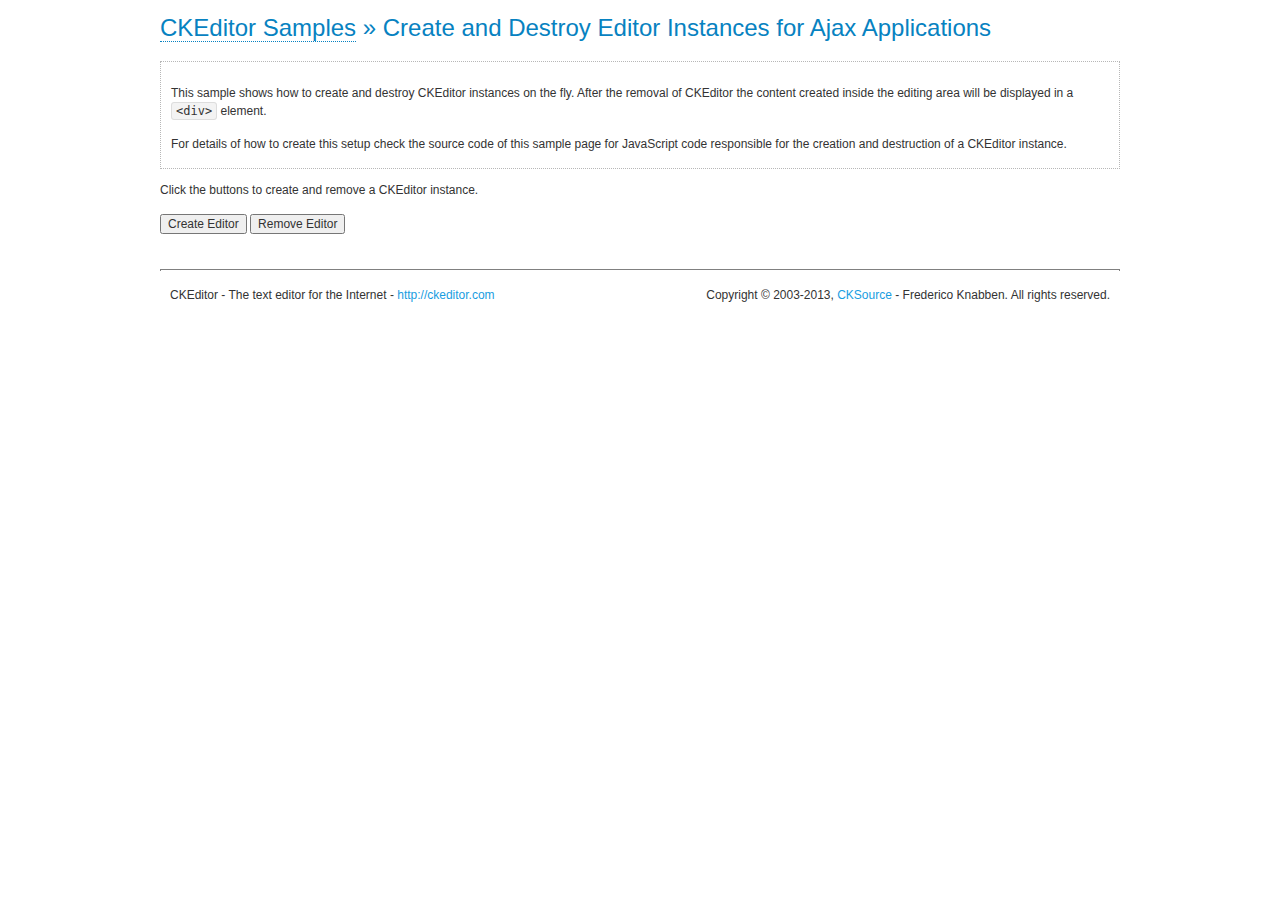
<file: addons/editor/ckeditor/samples/ajax.html>
<!DOCTYPE html>
<!--
Copyright (c) 2003-2013, CKSource - Frederico Knabben. All rights reserved.
For licensing, see LICENSE.md or http://ckeditor.com/license
-->
<html>
<head>
	<title>Ajax &mdash; CKEditor Sample</title>
	<meta charset="utf-8">
	<script src="../ckeditor.js"></script>
	<link rel="stylesheet" href="sample.css">
	<script>

		var editor, html = '';

		function createEditor() {
			if ( editor )
				return;

			// Create a new editor inside the <div id="editor">, setting its value to html
			var config = {};
			editor = CKEDITOR.appendTo( 'editor', config, html );
		}

		function removeEditor() {
			if ( !editor )
				return;

			// Retrieve the editor contents. In an Ajax application, this data would be
			// sent to the server or used in any other way.
			document.getElementById( 'editorcontents' ).innerHTML = html = editor.getData();
			document.getElementById( 'contents' ).style.display = '';

			// Destroy the editor.
			editor.destroy();
			editor = null;
		}

	</script>
</head>
<body>
	<h1 class="samples">
		<a href="index.html">CKEditor Samples</a> &raquo; Create and Destroy Editor Instances for Ajax Applications
	</h1>
	<div class="description">
		<p>
			This sample shows how to create and destroy CKEditor instances on the fly. After the removal of CKEditor the content created inside the editing
			area will be displayed in a <code>&lt;div&gt;</code> element.
		</p>
		<p>
			For details of how to create this setup check the source code of this sample page
			for JavaScript code responsible for the creation and destruction of a CKEditor instance.
		</p>
	</div>
	<p>Click the buttons to create and remove a CKEditor instance.</p>
	<p>
		<input onclick="createEditor();" type="button" value="Create Editor">
		<input onclick="removeEditor();" type="button" value="Remove Editor">
	</p>
	<!-- This div will hold the editor. -->
	<div id="editor">
	</div>
	<div id="contents" style="display: none">
		<p>
			Edited Contents:
		</p>
		<!-- This div will be used to display the editor contents. -->
		<div id="editorcontents">
		</div>
	</div>
	<div id="footer">
		<hr>
		<p>
			CKEditor - The text editor for the Internet - <a class="samples" href="http://ckeditor.com/">http://ckeditor.com</a>
		</p>
		<p id="copy">
			Copyright &copy; 2003-2013, <a class="samples" href="http://cksource.com/">CKSource</a> - Frederico
			Knabben. All rights reserved.
		</p>
	</div>
</body>
</html>
</file>
<file: stylesheets/pygment_trac.css>
.highlight  { background: #ffffff; }
.highlight .c { color: #999988; font-style: italic } /* Comment */
.highlight .err { color: #a61717; background-color: #e3d2d2 } /* Error */
.highlight .k { font-weight: bold } /* Keyword */
.highlight .o { font-weight: bold } /* Operator */
.highlight .cm { color: #999988; font-style: italic } /* Comment.Multiline */
.highlight .cp { color: #999999; font-weight: bold } /* Comment.Preproc */
.highlight .c1 { color: #999988; font-style: italic } /* Comment.Single */
.highlight .cs { color: #999999; font-weight: bold; font-style: italic } /* Comment.Special */
.highlight .gd { color: #000000; background-color: #ffdddd } /* Generic.Deleted */
.highlight .gd .x { color: #000000; background-color: #ffaaaa } /* Generic.Deleted.Specific */
.highlight .ge { font-style: italic } /* Generic.Emph */
.highlight .gr { color: #aa0000 } /* Generic.Error */
.highlight .gh { color: #999999 } /* Generic.Heading */
.highlight .gi { color: #000000; background-color: #ddffdd } /* Generic.Inserted */
.highlight .gi .x { color: #000000; background-color: #aaffaa } /* Generic.Inserted.Specific */
.highlight .go { color: #888888 } /* Generic.Output */
.highlight .gp { color: #555555 } /* Generic.Prompt */
.highlight .gs { font-weight: bold } /* Generic.Strong */
.highlight .gu { color: #800080; font-weight: bold; } /* Generic.Subheading */
.highlight .gt { color: #aa0000 } /* Generic.Traceback */
.highlight .kc { font-weight: bold } /* Keyword.Constant */
.highlight .kd { font-weight: bold } /* Keyword.Declaration */
.highlight .kn { font-weight: bold } /* Keyword.Namespace */
.highlight .kp { font-weight: bold } /* Keyword.Pseudo */
.highlight .kr { font-weight: bold } /* Keyword.Reserved */
.highlight .kt { color: #445588; font-weight: bold } /* Keyword.Type */
.highlight .m { color: #009999 } /* Literal.Number */
.highlight .s { color: #d14 } /* Literal.String */
.highlight .na { color: #008080 } /* Name.Attribute */
.highlight .nb { color: #0086B3 } /* Name.Builtin */
.highlight .nc { color: #445588; font-weight: bold } /* Name.Class */
.highlight .no { color: #008080 } /* Name.Constant */
.highlight .ni { color: #800080 } /* Name.Entity */
.highlight .ne { color: #990000; font-weight: bold } /* Name.Exception */
.highlight .nf { color: #990000; font-weight: bold } /* Name.Function */
.highlight .nn { color: #555555 } /* Name.Namespace */
.highlight .nt { color: #000080 } /* Name.Tag */
.highlight .nv { color: #008080 } /* Name.Variable */
.highlight .ow { font-weight: bold } /* Operator.Word */
.highlight .w { color: #bbbbbb } /* Text.Whitespace */
.highlight .mf { color: #009999 } /* Literal.Number.Float */
.highlight .mh { color: #009999 } /* Literal.Number.Hex */
.highlight .mi { color: #009999 } /* Literal.Number.Integer */
.highlight .mo { color: #009999 } /* Literal.Number.Oct */
.highlight .sb { color: #d14 } /* Literal.String.Backtick */
.highlight .sc { color: #d14 } /* Literal.String.Char */
.highlight .sd { color: #d14 } /* Literal.String.Doc */
.highlight .s2 { color: #d14 } /* Literal.String.Double */
.highlight .se { color: #d14 } /* Literal.String.Escape */
.highlight .sh { color: #d14 } /* Literal.String.Heredoc */
.highlight .si { color: #d14 } /* Literal.String.Interpol */
.highlight .sx { color: #d14 } /* Literal.String.Other */
.highlight .sr { color: #009926 } /* Literal.String.Regex */
.highlight .s1 { color: #d14 } /* Literal.String.Single */
.highlight .ss { color: #990073 } /* Literal.String.Symbol */
.highlight .bp { color: #999999 } /* Name.Builtin.Pseudo */
.highlight .vc { color: #008080 } /* Name.Variable.Class */
.highlight .vg { color: #008080 } /* Name.Variable.Global */
.highlight .vi { color: #008080 } /* Name.Variable.Instance */
.highlight .il { color: #009999 } /* Literal.Number.Integer.Long */

.type-csharp .highlight .k { color: #0000FF }
.type-csharp .highlight .kt { color: #0000FF }
.type-csharp .highlight .nf { color: #000000; font-weight: normal }
.type-csharp .highlight .nc { color: #2B91AF }
.type-csharp .highlight .nn { color: #000000 }
.type-csharp .highlight .s { color: #A31515 }
.type-csharp .highlight .sc { color: #A31515 }
</file>
<file: stylesheets/print.css>
html, body, div, span, applet, object, iframe,
h1, h2, h3, h4, h5, h6, p, blockquote, pre,
a, abbr, acronym, address, big, cite, code,
del, dfn, em, img, ins, kbd, q, s, samp,
small, strike, strong, sub, sup, tt, var,
b, u, i, center,
dl, dt, dd, ol, ul, li,
fieldset, form, label, legend,
table, caption, tbody, tfoot, thead, tr, th, td,
article, aside, canvas, details, embed, 
figure, figcaption, footer, header, hgroup, 
menu, nav, output, ruby, section, summary,
time, mark, audio, video {
  margin: 0;
  padding: 0;
  border: 0;
  font-size: 100%;
  font: inherit;
  vertical-align: baseline;
}
/* HTML5 display-role reset for older browsers */
article, aside, details, figcaption, figure, 
footer, header, hgroup, menu, nav, section {
  display: block;
}
body {
  line-height: 1;
}
ol, ul {
  list-style: none;
}
blockquote, q {
  quotes: none;
}
blockquote:before, blockquote:after,
q:before, q:after {
  content: '';
  content: none;
}
table {
  border-collapse: collapse;
  border-spacing: 0;
}
body {
  font-size: 13px;
  line-height: 1.5; 
  font-family: 'Helvetica Neue', Helvetica, Arial, serif;
  color: #000;
}

a {
  color: #d5000d;
  font-weight: bold;
}

header {
  padding-top: 35px;
  padding-bottom: 10px;
}

header h1 {
  font-weight: bold;
  letter-spacing: -1px;
  font-size: 48px;
  color: #303030;
  line-height: 1.2;
}

header h2 {
  letter-spacing: -1px;
  font-size: 24px;
  color: #aaa;
  font-weight: normal;
  line-height: 1.3;
}
#downloads {
  display: none;
}
#main_content {
  padding-top: 20px;
}

code, pre {
  font-family: Monaco, "Bitstream Vera Sans Mono", "Lucida Console", Terminal;
  color: #222;
  margin-bottom: 30px;
  font-size: 12px;
}

code {
  padding: 0 3px;
}

pre {
  border: solid 1px #ddd;
  padding: 20px;
  overflow: auto;
}
pre code {
  padding: 0;
}

ul, ol, dl {
  margin-bottom: 20px;
}


/* COMMON STYLES */

table {
  width: 100%;
  border: 1px solid #ebebeb;
}

th {
  font-weight: 500;
}

td {
  border: 1px solid #ebebeb;
  text-align: center; 
  font-weight: 300;
}

form {
  background: #f2f2f2;
  padding: 20px;
  
}


/* GENERAL ELEMENT TYPE STYLES */

h1 {
  font-size: 2.8em;
} 

h2 {
  font-size: 22px;
  font-weight: bold;
  color: #303030;
  margin-bottom: 8px;
} 

h3 {
  color: #d5000d;
  font-size: 18px;
  font-weight: bold;
  margin-bottom: 8px;
} 
 
h4 {
  font-size: 16px;
  color: #303030;
  font-weight: bold;
} 

h5 {
  font-size: 1em;
  color: #303030;
} 

h6 {
  font-size: .8em;
  color: #303030;
} 

p {
  font-weight: 300;
  margin-bottom: 20px;
}
 
a {
  text-decoration: none;
}

p a {
  font-weight: 400;
}

blockquote {
  font-size: 1.6em;
  border-left: 10px solid #e9e9e9;
  margin-bottom: 20px;
  padding: 0 0 0 30px;
}

ul li {
  list-style: disc inside;
  padding-left: 20px;
}

ol li {
  list-style: decimal inside;
  padding-left: 3px;
}

dl dd {
  font-style: italic;
  font-weight: 100;
}

footer {
  margin-top: 40px;
  padding-top: 20px;
  padding-bottom: 30px;
  font-size: 13px;
  color: #aaa;
}

footer a {
  color: #666;
}

/* MISC */
.clearfix:after {
  clear: both;
  content: '.';
  display: block;
  visibility: hidden;
  height: 0;
}

.clearfix {display: inline-block;}
* html .clearfix {height: 1%;}
.clearfix {display: block;}
</file>
<file: commons/action/demo/style.css>
ul, ol, li {
  margin-top:15px;
  margin-bottom:15px;
}

.html { padding:10px; border:3px dotted #EBCA52; min-height:100px;}
.code { padding:10px; border:1px solid #EBCA52; min-height:100px;}
.fl { float:left; }
.fr { float:right; }
.tc { text-align:center; }
.tr { text-align:right; }
.tl { text-align:left; }

.clear { 
  clear:both;
  display:block;
  float:none;
  font-size:0 !important;
  height:0;
  line-height:0 !important;
  margin:0 !important;
  overflow:hidden;
  padding:0 !important;
  width:100%;
}

.hidden { display : none; }

.mainTitle {
  font-size:14pt;
  color:#000;
  font-weight:bold; 
}

.subTitle {
  font-size:12pt;
  color:#000;
  font-weight:bold; 
}
</file>
<file: addons/editor/ckeditor/samples/sample.css>
/*
Copyright (c) 2003-2013, CKSource - Frederico Knabben. All rights reserved.
For licensing, see LICENSE.md or http://ckeditor.com/license
*/

html, body, h1, h2, h3, h4, h5, h6, div, span, blockquote, p, address, form, fieldset, img, ul, ol, dl, dt, dd, li, hr, table, td, th, strong, em, sup, sub, dfn, ins, del, q, cite, var, samp, code, kbd, tt, pre
{
	line-height: 1.5em;
}

body
{
	padding: 10px 30px;
}

input, textarea, select, option, optgroup, button, td, th
{
	font-size: 100%;
}

pre, code, kbd, samp, tt
{
	font-family: monospace,monospace;
	font-size: 1em;
}

body {
    width: 960px;
    margin: 0 auto;
}

code
{
	background: #f3f3f3;
	border: 1px solid #ddd;
	padding: 1px 4px;

	-moz-border-radius: 3px;
	-webkit-border-radius: 3px;
	border-radius: 3px;
}

abbr
{
	border-bottom: 1px dotted #555;
	cursor: pointer;
}

.new, .beta
{
	text-transform: uppercase;
	font-size: 10px;
	font-weight: bold;
	padding: 1px 4px;
	margin: 0 0 0 5px;
	color: #fff;
	float: right;

	-moz-border-radius: 3px;
	-webkit-border-radius: 3px;
	border-radius: 3px;
}

.new
{
	background: #FF7E00;
	border: 1px solid #DA8028;
	text-shadow: 0 1px 0 #C97626;

	-moz-box-shadow: 0 2px 3px 0 #FFA54E inset;
	-webkit-box-shadow: 0 2px 3px 0 #FFA54E inset;
	box-shadow: 0 2px 3px 0 #FFA54E inset;
}

.beta
{
	background: #18C0DF;
	border: 1px solid #19AAD8;
	text-shadow: 0 1px 0 #048CAD;
	font-style: italic;

	-moz-box-shadow: 0 2px 3px 0 #50D4FD inset;
	-webkit-box-shadow: 0 2px 3px 0 #50D4FD inset;
	box-shadow: 0 2px 3px 0 #50D4FD inset;
}

h1.samples
{
	color: #0782C1;
	font-size: 200%;
	font-weight: normal;
	margin: 0;
	padding: 0;
}

h1.samples a
{
	color: #0782C1;
	text-decoration: none;
	border-bottom: 1px dotted #0782C1;
}

.samples a:hover
{
	border-bottom: 1px dotted #0782C1;
}

h2.samples
{
	color: #000000;
	font-size: 130%;
	margin: 15px 0 0 0;
	padding: 0;
}

p, blockquote, address, form, pre, dl, h1.samples, h2.samples
{
	margin-bottom: 15px;
}

ul.samples
{
	margin-bottom: 15px;
}

.clear
{
	clear: both;
}

fieldset
{
	margin: 0;
	padding: 10px;
}

body, input, textarea
{
	color: #333333;
	font-family: Arial, Helvetica, sans-serif;
}

body
{
	font-size: 75%;
}

a.samples
{
	color: #189DE1;
	text-decoration: none;
}

form
{
	margin: 0;
	padding: 0;
}

pre.samples
{
	background-color: #F7F7F7;
	border: 1px solid #D7D7D7;
	overflow: auto;
	padding: 0.25em;
	white-space: pre-wrap; /* CSS 2.1 */
	word-wrap: break-word; /* IE7 */
	-moz-tab-size: 4;
	-o-tab-size: 4;
	-webkit-tab-size: 4;
	tab-size: 4;
}

#footer
{
	clear: both;
	padding-top: 10px;
}

#footer hr
{
	margin: 10px 0 15px 0;
	height: 1px;
	border: solid 1px gray;
	border-bottom: none;
}

#footer p
{
	margin: 0 10px 10px 10px;
	float: left;
}

#footer #copy
{
	float: right;
}

#outputSample
{
	width: 100%;
	table-layout: fixed;
}

#outputSample thead th
{
	color: #dddddd;
	background-color: #999999;
	padding: 4px;
	white-space: nowrap;
}

#outputSample tbody th
{
	vertical-align: top;
	text-align: left;
}

#outputSample pre
{
	margin: 0;
	padding: 0;
}

.description
{
	border: 1px dotted #B7B7B7;
	margin-bottom: 10px;
	padding: 10px 10px 0;
	overflow: hidden;
}

label
{
	display: block;
	margin-bottom: 6px;
}

/**
 *	CKEditor editables are automatically set with the "cke_editable" class
 *	plus cke_editable_(inline|themed) depending on the editor type.
 */

/* Style a bit the inline editables. */
.cke_editable.cke_editable_inline
{
	cursor: pointer;
}

/* Once an editable element gets focused, the "cke_focus" class is
   added to it, so we can style it differently. */
.cke_editable.cke_editable_inline.cke_focus
{
	box-shadow: inset 0px 0px 20px 3px #ddd, inset 0 0 1px #000;
	outline: none;
	background: #eee;
	cursor: text;
}

/* Avoid pre-formatted overflows inline editable. */
.cke_editable_inline pre
{
	white-space: pre-wrap;
	word-wrap: break-word;
}

/**
 *	Samples index styles.
 */

.twoColumns,
.twoColumnsLeft,
.twoColumnsRight
{
	overflow: hidden;
}

.twoColumnsLeft,
.twoColumnsRight
{
	width: 45%;
}

.twoColumnsLeft
{
	float: left;
}

.twoColumnsRight
{
	float: right;
}

dl.samples
{
	padding: 0 0 0 40px;
}
dl.samples > dt
{
	display: list-item;
	list-style-type: disc;
	list-style-position: outside;
	margin: 0 0 3px;
}
dl.samples > dd
{
	margin: 0 0 3px;
}
.warning
{
    color: #ff0000;
	background-color: #FFCCBA;
    border: 2px dotted #ff0000;
	padding: 15px 10px;
	margin: 10px 0;
}

/* Used on inline samples */

blockquote
{
	font-style: italic;
	font-family: Georgia, Times, "Times New Roman", serif;
	padding: 2px 0;
	border-style: solid;
	border-color: #ccc;
	border-width: 0;
}

.cke_contents_ltr blockquote
{
	padding-left: 20px;
	padding-right: 8px;
	border-left-width: 5px;
}

.cke_contents_rtl blockquote
{
	padding-left: 8px;
	padding-right: 20px;
	border-right-width: 5px;
}

img.right {
    border: 1px solid #ccc;
    float: right;
    margin-left: 15px;
    padding: 5px;
}

img.left {
    border: 1px solid #ccc;
    float: left;
    margin-right: 15px;
    padding: 5px;
}
</file>
<file: addons/editor/smarteditor/css/smart_editor2.css>
@charset "UTF-8";
/* NHN Web Standardization Team (http://html.nhndesign.com/) HHJ 090226 */
/* COMMON */
body, #smart_editor2, #smart_editor2 p, #smart_editor2 h1, #smart_editor2 h2, #smart_editor2 h3, #smart_editor2 h4, #smart_editor2 h5, #smart_editor2 h6, #smart_editor2 ul, #smart_editor2 ol, #smart_editor2 li, #smart_editor2 dl, #smart_editor2 dt, #smart_editor2 dd, #smart_editor2 table, #smart_editor2 th, #smart_editor2 td, #smart_editor2 form, #smart_editor2 fieldset, #smart_editor2 legend, #smart_editor2 input, #smart_editor2 textarea, #smart_editor2 button, #smart_editor2 select { margin: 0; padding: 0; }

body, #smart_editor2, #smart_editor2 h1, #smart_editor2 h2, #smart_editor2 h3, #smart_editor2 h4, #smart_editor2 h5, #smart_editor2 h6, #smart_editor2 input, #smart_editor2 textarea, #smart_editor2 select, #smart_editor2 table, #smart_editor2 button { font-family: '돋움',Dotum,Helvetica,sans-serif; font-size: 12px; color: #666; }

#smart_editor2 span, #smart_editor2 em { font-size: 12px; }

#smart_editor2 em, #smart_editor2 address { font-style: normal; }

#smart_editor2 img, #smart_editor2 fieldset { border: 0; }

#smart_editor2 hr { display: none; }

#smart_editor2 ol, #smart_editor2 ul { list-style: none; }

#smart_editor2 button { border: 0; background: none; font-size: 11px; vertical-align: top; cursor: pointer; }

#smart_editor2 button span, #smart_editor2 button em { visibility: hidden; overflow: hidden; position: absolute; top: 0; font-size: 0; line-height: 0; }

#smart_editor2 legend, #smart_editor2 .blind { visibility: hidden; overflow: hidden; position: absolute; width: 0; height: 0; font-size: 0; line-height: 0; }

#smart_editor2 .input_ty1 { height: 14px; margin: 0; padding: 4px 2px 0 4px; border: 1px solid #c7c7c7; font-size: 11px; color: #666; }

#smart_editor2 a:link, #smart_editor2 a:visited, #smart_editor2 a:active, #smart_editor2 a:focus { color: #666; text-decoration: none; }

#smart_editor2 a:hover { color: #666; text-decoration: underline; }

/* LAYOUT */
#smart_editor2 .se2_header { margin: 10px 0 29px 0; }

#smart_editor2 .se2_bi { float: left; width: 93px; height: 20px; margin: 0; padding: 0; background: url("../img/ko_KR/btn_set.png?130306") -343px -358px no-repeat; font-size: 0; line-height: 0; text-indent: -10000px; vertical-align: middle; }

#smart_editor2 .se2_allhelp { display: inline-block; width: 18px; height: 18px; padding: 0; background: url("../img/ko_KR/btn_set.png?130306") -437px -358px no-repeat; font-size: 0; line-height: 0; text-indent: -10000px; vertical-align: middle; }

#smart_editor2 #smart_editor2_content { border: 1px solid #b5b5b5; }

#smart_editor2 .se2_tool { overflow: visible; position: relative; z-index: 25; }

/* EDITINGAREA */
#smart_editor2 .se2_input_area { position: relative; z-index: 22; height: 400px; margin: 0; padding: 0; *zoom: 1; }

#smart_editor2 .se2_input_wysiwyg, #smart_editor2 .se2_input_syntax { display: block; overflow: auto; width: 100%; height: 100%; margin: 0; *margin: -1px 0 0 0; border: 0; }

/* EDITINGMODE */
#smart_editor2 .se2_conversion_mode { position: relative; height: 15px; padding-top: 1px; border-top: 1px solid #b5b5b5; background: url("../img/icon_set.gif") 0 -896px repeat-x; }

#smart_editor2 .se2_inputarea_controller { display: block; clear: both; position: relative; width: 100%; height: 15px; text-align: center; cursor: n-resize; }

#smart_editor2 .se2_inputarea_controller span, #smart_editor2 .controller_on span { background: url("../img/ico_extend.png") no-repeat; }

#smart_editor2 .se2_inputarea_controller span { position: static; display: inline-block; visibility: visible; overflow: hidden; height: 15px; padding-left: 11px; background-position: 0 2px; color: #888; font-size: 11px; letter-spacing: -1px; line-height: 16px; white-space: nowrap; }

* + html #smart_editor2 .se2_inputarea_controller span { line-height: 14px; }

#smart_editor2 .controller_on span { background-position: 0 -21px; color: #249c04; }

#smart_editor2 .ly_controller { display: block; position: absolute; bottom: 2px; left: 50%; width: 287px; margin-left: -148px; padding: 8px 0 7px 9px; border: 1px solid #827f7c; background: #fffdef; }

#smart_editor2 .ly_controller p { color: #666; font-size: 11px; letter-spacing: -1px; line-height: 11px; }

#smart_editor2 .ly_controller .bt_clse, #smart_editor2 .ly_controller .ic_arr { position: absolute; background: url("../img/ico_extend.png") no-repeat; }

#smart_editor2 .ly_controller .bt_clse { top: 5px; right: 4px; width: 14px; height: 15px; background-position: 1px -43px; }

#smart_editor2 .ly_controller .ic_arr { top: 25px; left: 50%; width: 10px; height: 6px; margin-left: -5px; background-position: 0 -65px; }

#smart_editor2 .se2_converter { float: left; position: absolute; top: -1px; right: 3px; z-index: 20; }

#smart_editor2 .se2_converter li { float: left; }

#smart_editor2 .se2_converter .se2_to_editor { width: 59px; height: 15px; background: url("../img/ko_KR/btn_set.png?130306") 0 -85px no-repeat; vertical-align: top; }

#smart_editor2 .se2_converter .se2_to_html { width: 59px; height: 15px; background: url("../img/ko_KR/btn_set.png?130306") -59px -70px no-repeat; vertical-align: top; }

#smart_editor2 .se2_converter .se2_to_text { width: 60px; height: 15px; background: url("../img/ko_KR/btn_set.png?130306") -417px -466px no-repeat; vertical-align: top; }

#smart_editor2 .se2_converter .active .se2_to_editor { width: 59px; height: 15px; background: url("../img/ko_KR/btn_set.png?130306") 0 -70px no-repeat; vertical-align: top; }

#smart_editor2 .se2_converter .active .se2_to_html { width: 59px; height: 15px; background: url("../img/ko_KR/btn_set.png?130306") -59px -85px no-repeat; vertical-align: top; }

#smart_editor2 .se2_converter .active .se2_to_text { width: 60px; height: 15px; background: url("../img/ko_KR/btn_set.png?130306") -417px -481px no-repeat; vertical-align: top; }

/* EDITINGAREA_HTMLSRC */
#smart_editor2 .off .ico_btn, #smart_editor2 .off .se2_more, #smart_editor2 .off .se2_more2, #smart_editor2 .off .se2_font_family, #smart_editor2 .off .se2_font_size, #smart_editor2 .off .se2_bold, #smart_editor2 .off .se2_underline, #smart_editor2 .off .se2_italic, #smart_editor2 .off .se2_tdel, #smart_editor2 .off .se2_fcolor, #smart_editor2 .off .se2_fcolor_more, #smart_editor2 .off .se2_bgcolor, #smart_editor2 .off .se2_bgcolor_more, #smart_editor2 .off .se2_left, #smart_editor2 .off .se2_center, #smart_editor2 .off .se2_right, #smart_editor2 .off .se2_justify, #smart_editor2 .off .se2_ol, #smart_editor2 .off .se2_ul, #smart_editor2 .off .se2_indent, #smart_editor2 .off .se2_outdent, #smart_editor2 .off .se2_lineheight, #smart_editor2 .off .se2_del_style, #smart_editor2 .off .se2_blockquote, #smart_editor2 .off .se2_summary, #smart_editor2 .off .se2_footnote, #smart_editor2 .off .se2_url, #smart_editor2 .off .se2_emoticon, #smart_editor2 .off .se2_character, #smart_editor2 .off .se2_table, #smart_editor2 .off .se2_find, #smart_editor2 .off .se2_spelling, #smart_editor2 .off .se2_sup, #smart_editor2 .off .se2_sub, #smart_editor2 .off .se2_text_tool_more, #smart_editor2 .off .se2_new, #smart_editor2 .off .selected_color { -ms-filter: alpha(opacity=50); opacity: .5; cursor: default; filter: alpha(opacity=50); }

/* LAYER */
#smart_editor2 .se2_text_tool .se2_layer { display: none; float: left; position: absolute; top: 20px; left: 0; z-index: 50; margin: 0; padding: 0; border: 1px solid #bcbbbb; background: #fafafa; }

#smart_editor2 .se2_text_tool li.active { z-index: 50; }

#smart_editor2 .se2_text_tool .active .se2_layer { display: block; }

#smart_editor2 .se2_text_tool .active li .se2_layer { display: none; }

#smart_editor2 .se2_text_tool .active .active .se2_layer { display: block; }

#smart_editor2 .se2_text_tool .se2_layer .se2_in_layer { float: left; margin: 0; padding: 0; border: 1px solid #fff; background: #fafafa; }

/* TEXT_TOOLBAR */
#smart_editor2 .se2_text_tool { position: relative; clear: both; z-index: 30; padding: 4px 0 4px 3px; background: #f4f4f4 url("../img/bg_text_tool.gif") 0 0 repeat-x; border-bottom: 1px solid #b5b5b5; *zoom: 1; }

#smart_editor2 .se2_text_tool:after { content: ""; display: block; clear: both; }

#smart_editor2 .se2_text_tool ul { float: left; display: inline; margin-right: 3px; padding-left: 1px; white-space: nowrap; }

#smart_editor2 .se2_text_tool li { _display: inline; float: left; position: relative; z-index: 30; }

#smart_editor2 .se2_text_tool button, #smart_editor2 .se2_multy .se2_icon { width: 21px; height: 21px; background: url("../img/ko_KR/text_tool_set.png") no-repeat; vertical-align: top; }

#smart_editor2 .se2_text_tool .se2_font_type { position: relative; }

#smart_editor2 .se2_text_tool .se2_font_type li { margin-left: 3px; }

#smart_editor2 .se2_text_tool .se2_font_type button { text-align: left; }

#smart_editor2 .se2_text_tool .se2_font_type button.se2_font_family span, #smart_editor2 .se2_text_tool .se2_font_type button.se2_font_size span { display: inline-block; visibility: visible; position: static; width: 52px; height: 20px; padding: 0 0 0 6px; font-size: 12px; line-height: 20px; *line-height: 22px; color: #333; *zoom: 1; }

#smart_editor2 .se2_text_tool .se2_multy { position: absolute; top: 0; right: 0; padding-left: 0; margin-right: 0; white-space: nowrap; border-left: 1px solid #e0dedf; }

#smart_editor2 .se2_text_tool .se2_multy .se2_mn { float: left; white-space: nowrap; }

#smart_editor2 .se2_text_tool .se2_multy button { background-image: none; width: 47px; }

#smart_editor2 .se2_text_tool .se2_multy .se2_icon { display: inline-block; visibility: visible; overflow: visible; position: static; width: 16px; height: 29px; margin: -1px 2px 0 -1px; background-position: 0 -132px; line-height: 30px; vertical-align: top; }

#smart_editor2 .se2_text_tool .se2_multy button, #smart_editor2 .se2_text_tool .se2_multy button span { height: 29px; line-height: 29px; }

#smart_editor2 .se2_text_tool .se2_map .se2_icon { background-position: -29px -132px; }

#smart_editor2 .se2_text_tool button span.se2_mntxt { display: inline-block; visibility: visible; overflow: visible; _overflow-y: hidden; position: relative; *margin-right: -1px; width: auto; height: 29px; font-weight: normal; font-size: 11px; line-height: 30px; *line-height: 29px; _line-height: 30px; color: #444; letter-spacing: -1px; vertical-align: top; }

#smart_editor2 .se2_text_tool .se2_multy .se2_photo { margin-right: 1px; }

#smart_editor2 .se2_text_tool .se2_multy .hover .ico_btn { background: #e8e8e8; }

#smart_editor2 .se2_text_tool .se2_multy .se2_mn.hover { background: #e0dedf; }

/* TEXT_TOOLBAR : ROUNDING */
#smart_editor2 ul li.first_child button span.tool_bg, #smart_editor2 ul li.last_child button span.tool_bg, #smart_editor2 ul li.single_child button span.tool_bg { visibility: visible; height: 21px; }

#smart_editor2 ul li.first_child button span.tool_bg { left: -1px; width: 3px; background: url("../img/bg_button_left.gif?20121228") no-repeat; }

#smart_editor2 ul li.last_child button span.tool_bg { right: 0px; _right: -1px; width: 2px; background: url("../img/bg_button_right.gif") no-repeat; }

#smart_editor2 ul li.single_child { padding-right: 1px; }

#smart_editor2 ul li.single_child button span.tool_bg { left: 0; background: url("../img/bg_button.gif?20121228") no-repeat; width: 22px; }

#smart_editor2 div.se2_text_tool ul li.hover button span.tool_bg { background-position: 0 -21px; }

#smart_editor2 div.se2_text_tool ul li.active button span.tool_bg, #smart_editor2 div.se2_text_tool ul li.active li.active button span.tool_bg { background-position: 0 -42px; }

#smart_editor2 div.se2_text_tool ul li.active li button span.tool_bg { background-position: 0 0; }

/* TEXT_TOOLBAR : SUB_MENU */
#smart_editor2 .se2_sub_text_tool { display: none; position: absolute; top: 20px; left: 0; z-index: 40; width: auto; height: 29px; padding: 0 4px 0 0; border: 1px solid #b5b5b5; border-top: 1px solid #9a9a9a; background: #f4f4f4; }

#smart_editor2 .active .se2_sub_text_tool { display: block; }

#smart_editor2 .se2_sub_text_tool ul { float: left; height: 25px; margin: 0; padding: 4px 0 0 4px; }

/* TEXT_TOOLBAR : SUB_MENU_SIZE */
#smart_editor2 .se2_sub_step1 { width: 88px; }

#smart_editor2 .se2_sub_step2 { width: 199px; }

#smart_editor2 .se2_sub_step2_1 { width: 178px; }

/* TEXT_TOOLBAR : BUTTON */
#smart_editor2 .se2_text_tool .se2_font_family { width: 70px; height: 21px; background-position: 0 -10px; }

#smart_editor2 .se2_text_tool .hover .se2_font_family { background-position: 0 -72px; }

#smart_editor2 .se2_text_tool .active .se2_font_family { background-position: 0 -103px; }

#smart_editor2 .se2_text_tool .se2_font_size { width: 45px; height: 21px; background-position: -70px -10px; }

#smart_editor2 .se2_text_tool .hover .se2_font_size { background-position: -70px -72px; }

#smart_editor2 .se2_text_tool .active .se2_font_size { background-position: -70px -103px; }

#smart_editor2 .se2_text_tool .se2_bold { background-position: -115px -10px; }

#smart_editor2 .se2_text_tool .hover .se2_bold { background-position: -115px -72px; }

#smart_editor2 .se2_text_tool .active .se2_bold { background-position: -115px -103px; }

#smart_editor2 .se2_text_tool .se2_underline { background-position: -136px -10px; }

#smart_editor2 .se2_text_tool .hover .se2_underline { background-position: -136px -72px; }

#smart_editor2 .se2_text_tool .active .se2_underline { background-position: -136px -103px; }

#smart_editor2 .se2_text_tool .se2_italic { background-position: -157px -10px; }

#smart_editor2 .se2_text_tool .hover .se2_italic { background-position: -157px -72px; }

#smart_editor2 .se2_text_tool .active .se2_italic { background-position: -157px -103px; }

#smart_editor2 .se2_text_tool .se2_tdel { background-position: -178px -10px; }

#smart_editor2 .se2_text_tool .hover .se2_tdel { background-position: -178px -72px; }

#smart_editor2 .se2_text_tool .active .se2_tdel { background-position: -178px -103px; }

#smart_editor2 .se2_text_tool .se2_fcolor { position: relative; background-position: -199px -10px; }

#smart_editor2 .se2_text_tool .hover .se2_fcolor { background-position: -199px -72px; }

#smart_editor2 .se2_text_tool .active .se2_fcolor { background-position: -199px -103px; }

#smart_editor2 .se2_text_tool .se2_fcolor_more { background-position: -220px -10px; width: 10px; }

#smart_editor2 .se2_text_tool .hover .se2_fcolor_more { background-position: -220px -72px; }

#smart_editor2 .se2_text_tool .active .se2_fcolor_more { background-position: -220px -103px; }

#smart_editor2 .se2_text_tool .selected_color { position: absolute; top: 14px; left: 5px; width: 11px; height: 3px; font-size: 0; }

#smart_editor2 .se2_text_tool .se2_ol, #smart_editor2 .se2_text_tool .active .se2_sub_text_tool .se2_ol { background-position: -345px -10px; }

#smart_editor2 .se2_text_tool .se2_ul, #smart_editor2 .se2_text_tool .active .se2_sub_text_tool .se2_ul { background-position: -366px -10px; }

#smart_editor2 .se2_text_tool .hover .se2_ol, #smart_editor2 .se2_text_tool .active .se2_sub_text_tool .hover .se2_ol { background-position: -345px -72px; }

#smart_editor2 .se2_text_tool .hover .se2_ul, #smart_editor2 .se2_text_tool .active .se2_sub_text_tool .hover .se2_ul { background-position: -366px -72px; }

#smart_editor2 .se2_text_tool .active .se2_ol, #smart_editor2 .se2_text_tool .active .active .se2_ol { background-position: -345px -103px; }

#smart_editor2 .se2_text_tool .active .se2_ul, #smart_editor2 .se2_text_tool .active .active .se2_ul { background-position: -366px -103px; }

#smart_editor2 .se2_text_tool .se2_indent, #smart_editor2 .se2_text_tool .active .se2_sub_text_tool .se2_indent { background-position: -408px -10px; }

#smart_editor2 .se2_text_tool .se2_outdent, #smart_editor2 .se2_text_tool .active .se2_sub_text_tool .se2_outdent { background-position: -387px -10px; }

#smart_editor2 .se2_text_tool .hover .se2_indent, #smart_editor2 .se2_text_tool .active .se2_sub_text_tool .hover .se2_indent { background-position: -408px -72px; }

#smart_editor2 .se2_text_tool .hover .se2_outdent, #smart_editor2 .se2_text_tool .active .se2_sub_text_tool .hover .se2_outdent { background-position: -387px -72px; }

#smart_editor2 .se2_text_tool .active .se2_indent, #smart_editor2 .se2_text_tool .active .active .se2_indent { background-position: -408px -103px; }

#smart_editor2 .se2_text_tool .active .se2_outdent, #smart_editor2 .se2_text_tool .active .active .se2_outdent { background-position: -387px -103px; }

#smart_editor2 .se2_text_tool .se2_lineheight { background-position: -429px -10px; }

#smart_editor2 .se2_text_tool .hover .se2_lineheight { background-position: -429px -72px; }

#smart_editor2 .se2_text_tool .active .se2_lineheight { background-position: -429px -103px; }

#smart_editor2 .se2_text_tool .se2_url { background-position: -513px -10px; }

#smart_editor2 .se2_text_tool .hover .se2_url { background-position: -513px -72px; }

#smart_editor2 .se2_text_tool .active .se2_url { background-position: -513px -103px; }

#smart_editor2 .se2_text_tool .se2_bgcolor { position: relative; background-position: -230px -10px; }

#smart_editor2 .se2_text_tool .hover .se2_bgcolor { background-position: -230px -72px; }

#smart_editor2 .se2_text_tool .active .se2_bgcolor { background-position: -230px -103px; }

#smart_editor2 .se2_text_tool .se2_bgcolor_more { background-position: -251px -10px; width: 10px; }

#smart_editor2 .se2_text_tool .hover .se2_bgcolor_more { background-position: -251px -72px; }

#smart_editor2 .se2_text_tool .active .se2_bgcolor_more { background-position: -251px -103px; }

#smart_editor2 .se2_text_tool .se2_left { background-position: -261px -10px; }

#smart_editor2 .se2_text_tool .hover .se2_left { background-position: -261px -72px; }

#smart_editor2 .se2_text_tool .active .se2_left { background-position: -261px -103px; }

#smart_editor2 .se2_text_tool .se2_center { background-position: -282px -10px; }

#smart_editor2 .se2_text_tool .hover .se2_center { background-position: -282px -72px; }

#smart_editor2 .se2_text_tool .active .se2_center { background-position: -282px -103px; }

#smart_editor2 .se2_text_tool .se2_right { background-position: -303px -10px; }

#smart_editor2 .se2_text_tool .hover .se2_right { background-position: -303px -72px; }

#smart_editor2 .se2_text_tool .active .se2_right { background-position: -303px -103px; }

#smart_editor2 .se2_text_tool .se2_justify { background-position: -324px -10px; }

#smart_editor2 .se2_text_tool .hover .se2_justify { background-position: -324px -72px; }

#smart_editor2 .se2_text_tool .active .se2_justify { background-position: -324px -103px; }

#smart_editor2 .se2_text_tool .se2_blockquote { background-position: -471px -10px; }

#smart_editor2 .se2_text_tool .hover .se2_blockquote { background-position: -471px -72px; }

#smart_editor2 .se2_text_tool .active .se2_blockquote { background-position: -471px -103px; }

#smart_editor2 .se2_text_tool .se2_character { background-position: -555px -10px; }

#smart_editor2 .se2_text_tool .hover .se2_character { background-position: -555px -72px; }

#smart_editor2 .se2_text_tool .active .se2_character { background-position: -555px -103px; }

#smart_editor2 .se2_text_tool .se2_table { background-position: -576px -10px; }

#smart_editor2 .se2_text_tool .hover .se2_table { background-position: -576px -72px; }

#smart_editor2 .se2_text_tool .active .se2_table { background-position: -576px -103px; }

#smart_editor2 .se2_text_tool .se2_find { background-position: -597px -10px; }

#smart_editor2 .se2_text_tool .hover .se2_find { background-position: -597px -72px; }

#smart_editor2 .se2_text_tool .active .se2_find { background-position: -597px -103px; }

#smart_editor2 .se2_text_tool .se2_sup { background-position: -660px -10px; }

#smart_editor2 .se2_text_tool .hover .se2_sup { background-position: -660px -72px; }

#smart_editor2 .se2_text_tool .active .se2_sup { background-position: -660px -103px; }

#smart_editor2 .se2_text_tool .se2_sub { background-position: -681px -10px; }

#smart_editor2 .se2_text_tool .hover .se2_sub { background-position: -681px -72px; }

#smart_editor2 .se2_text_tool .active .se2_sub { background-position: -681px -103px; }

#smart_editor2 .se2_text_tool .se2_text_tool_more { background-position: 0 -41px; width: 13px; }

#smart_editor2 .se2_text_tool .se2_text_tool_more span.tool_bg { background: none; }

#smart_editor2 .se2_text_tool .hover .se2_text_tool_more { background-position: -13px -41px; }

#smart_editor2 .se2_text_tool .active .se2_text_tool_more { background-position: -26px -41px; }
</file>
<file: stylesheets/stylesheet.css>
/* http://meyerweb.com/eric/tools/css/reset/ 
   v2.0 | 20110126
   License: none (public domain)
*/
html, body, div, span, applet, object, iframe,
h1, h2, h3, h4, h5, h6, p, blockquote, pre,
a, abbr, acronym, address, big, cite, code,
del, dfn, em, img, ins, kbd, q, s, samp,
small, strike, strong, sub, sup, tt, var,
b, u, i, center,
dl, dt, dd, ol, ul, li,
fieldset, form, label, legend,
table, caption, tbody, tfoot, thead, tr, th, td,
article, aside, canvas, details, embed, 
figure, figcaption, footer, header, hgroup, 
menu, nav, output, ruby, section, summary,
time, mark, audio, video {
	margin: 0;
	padding: 0;
	border: 0;
	font-size: 100%;
	font: inherit;
	vertical-align: baseline;
}
/* HTML5 display-role reset for older browsers */
article, aside, details, figcaption, figure, 
footer, header, hgroup, menu, nav, section {
	display: block;
}
body {
	line-height: 1;
}
ol, ul {
	list-style: none;
}
blockquote, q {
	quotes: none;
}
blockquote:before, blockquote:after,
q:before, q:after {
	content: '';
	content: none;
}
table {
	border-collapse: collapse;
	border-spacing: 0;
}

/* LAYOUT STYLES */
body {
  font-size: 15px;
  line-height: 1.5; 
  background: #fafafa url(../images/body-bg.jpg) 0 0 repeat;
  font-family: 'Helvetica Neue', Helvetica, Arial, serif;
  font-weight: 400;
  color: #666;
}

a {
  color: #2879d0;
}
a:hover {
  color: #2268b2;
}

header {
  padding-top: 40px;
  padding-bottom: 40px;
  font-family: 'Architects Daughter', 'Helvetica Neue', Helvetica, Arial, serif; 
  background: #2e7bcf url(../images/header-bg.jpg) 0 0 repeat-x;
  border-bottom: solid 1px #275da1;
}

header h1 {
  letter-spacing: -1px;
  font-size: 72px;
  color: #fff;
  line-height: 1;
  margin-bottom: 0.2em;
  width: 540px;
}

header h2 {
  font-size: 26px;
  color: #9ddcff;
  font-weight: normal;
  line-height: 1.3;
  width: 540px;
  letter-spacing: 0;
}

.inner {
  position: relative;
  width: 940px;
  margin: 0 auto;
}

#content-wrapper {
  border-top: solid 1px #fff;
  padding-top: 30px;
}

#main-content {
  width: 690px;
  float: left;
}

#main-content img {
  max-width: 100%;
}

aside#sidebar {
  width: 200px;
  padding-left: 20px;
  min-height: 504px;
  float: right;
  background: transparent url(../images/sidebar-bg.jpg) 0 0 no-repeat;
  font-size: 12px;
  line-height: 1.3;
}

aside#sidebar p.repo-owner,
aside#sidebar p.repo-owner a {
  font-weight: bold;
}

#downloads {
  margin-bottom: 40px;
}

a.button {
  width: 134px;
  height: 58px;
  line-height: 1.2;
  font-size: 23px;
  color: #fff;
  padding-left: 68px;
  padding-top: 22px;
  font-family: 'Architects Daughter', 'Helvetica Neue', Helvetica, Arial, serif; 
}
a.button small {
  display: block;
  font-size: 11px;
}
header a.button {
  position: absolute;
  right: 0;
  top: 0;
  background: transparent url(../images/github-button.png) 0 0 no-repeat;
}
aside a.button {
  width: 138px;
  padding-left: 64px;
  display: block;
  background: transparent url(../images/download-button.png) 0 0 no-repeat;
  margin-bottom: 20px;
  font-size: 21px;
}

code, pre {
  font-family: Monaco, "Bitstream Vera Sans Mono", "Lucida Console", Terminal, monospace;
  color: #222;
  margin-bottom: 30px;
  font-size: 13px;
}

code {
  background-color: #f2f8fc;
  border: solid 1px #dbe7f3;
  padding: 0 3px;
}

pre {
  padding: 20px;
  background: #fff;
  text-shadow: none;
  overflow: auto;
  border: solid 1px #f2f2f2;
}
pre code {
  color: #2879d0;
  background-color: #fff;
  border: none;
  padding: 0;
}

ul, ol, dl {
  margin-bottom: 20px;
}


/* COMMON STYLES */

hr {
  height: 1px;
  line-height: 1px;
  margin-top: 1em;
  padding-bottom: 1em;
  border: none;
  background: transparent url('../images/hr.png') 0 0 no-repeat;
}

table {
  width: 100%;
  border: 1px solid #ebebeb;
}

th {
  font-weight: 500;
}

td {
  border: 1px solid #ebebeb;
  text-align: center; 
  font-weight: 300;
}

form {
  background: #f2f2f2;
  padding: 20px;
  
}


/* GENERAL ELEMENT TYPE STYLES */

#main-content h1 {
  font-family: 'Architects Daughter', 'Helvetica Neue', Helvetica, Arial, serif; 
  font-size: 2.8em;
  letter-spacing: -1px;
  color: #474747;
} 

#main-content h1:before {
  content: "/";
  color: #9ddcff;
  padding-right: 0.3em;
  margin-left: -0.9em;
}

#main-content h2 {
  font-family: 'Architects Daughter', 'Helvetica Neue', Helvetica, Arial, serif; 
  font-size: 22px;
  font-weight: bold;
  margin-bottom: 8px;
  color: #474747;
} 
#main-content h2:before {
  content: "//";
  color: #9ddcff;
  padding-right: 0.3em;
  margin-left: -1.5em;
}

#main-content h3 {
  font-family: 'Architects Daughter', 'Helvetica Neue', Helvetica, Arial, serif; 
  font-size: 18px;
  font-weight: bold;
  margin-top: 24px;
  margin-bottom: 8px;
  color: #474747;
} 
 
#main-content h3:before {
  content: "///";
  color: #9ddcff;
  padding-right: 0.3em;
  margin-left: -2em;
}

#main-content h4 {
  font-family: 'Architects Daughter', 'Helvetica Neue', Helvetica, Arial, serif; 
  font-size: 15px;
  font-weight: bold;
  color: #474747;
} 

h4:before {
  content: "////";
  color: #9ddcff;
  padding-right: 0.3em;
  margin-left: -2.8em;
}

#main-content h5 {
  font-family: 'Architects Daughter', 'Helvetica Neue', Helvetica, Arial, serif; 
  font-size: 14px;
  color: #474747;
} 
h5:before {
  content: "/////";
  color: #9ddcff;
  padding-right: 0.3em;
  margin-left: -3.2em;
}

#main-content h6 {
  font-family: 'Architects Daughter', 'Helvetica Neue', Helvetica, Arial, serif; 
  font-size: .8em;
  color: #474747;
} 
h6:before {
  content: "//////";
  color: #9ddcff;
  padding-right: 0.3em;
  margin-left: -3.7em;
}

p {
  margin-bottom: 20px;
}
 
a {
  text-decoration: none;
}

p a {
  font-weight: 400;
}

blockquote {
  font-size: 1.6em;
  border-left: 10px solid #e9e9e9;
  margin-bottom: 20px;
  padding: 0 0 0 30px;
}

ul {
  list-style: disc inside;
  padding-left: 20px;
}

ol {
  list-style: decimal inside;
  padding-left: 3px;
}

dl dd {
  font-style: italic;
  font-weight: 100;
}

footer {
  background: transparent url('../images/hr.png') 0 0 no-repeat;
  margin-top: 40px;
  padding-top: 20px;
  padding-bottom: 30px;
  font-size: 13px;
  color: #aaa;
}

footer a {
  color: #666;
}
footer a:hover {
  color: #444;
}

/* MISC */
.clearfix:after {
  clear: both;
  content: '.';
  display: block;
  visibility: hidden;
  height: 0;
}

.clearfix {display: inline-block;}
* html .clearfix {height: 1%;}
.clearfix {display: block;}

/* #Media Queries
================================================== */

/* Smaller than standard 960 (devices and browsers) */
@media only screen and (max-width: 959px) {}

/* Tablet Portrait size to standard 960 (devices and browsers) */
@media only screen and (min-width: 768px) and (max-width: 959px) {
  .inner {
    width: 740px;
  }
  header h1, header h2 {
    width: 340px;
  }
  header h1 {
    font-size: 60px;
  }
  header h2 {
    font-size: 30px;
  }
  #main-content {
    width: 490px;
  }
  #main-content h1:before,
  #main-content h2:before,
  #main-content h3:before,
  #main-content h4:before,
  #main-content h5:before,
  #main-content h6:before {
    content: none;
    padding-right: 0;
    margin-left: 0;
  }
}

/* All Mobile Sizes (devices and browser) */
@media only screen and (max-width: 767px) {
  .inner {
    width: 93%;
  }
  header {
    padding: 20px 0;
  }
  header .inner {
    position: relative;
  }
  header h1, header h2 {
    width: 100%;
  }
  header h1 {
    font-size: 48px;
  }
  header h2 {
    font-size: 24px;
  }
  header a.button {
    background-image: none;
    width: auto;
    height: auto;
    display: inline-block;
    margin-top: 15px;
    padding: 5px 10px;
    position: relative;
    text-align: center;
    font-size: 13px;
    line-height: 1;
    background-color: #9ddcff;
    color: #2879d0;
    -moz-border-radius: 5px;
    -webkit-border-radius: 5px;                     
    border-radius: 5px;    
  }
  header a.button small {
    font-size: 13px;
    display: inline;
  }
  #main-content,
  aside#sidebar {
    float: none;
    width: 100% ! important;
  }
  aside#sidebar {
    background-image: none;
    margin-top: 20px;
    border-top: solid 1px #ddd;
    padding: 20px 0;
    min-height: 0;
  }
  aside#sidebar a.button {
    display: none;
  }
  #main-content h1:before,
  #main-content h2:before,
  #main-content h3:before,
  #main-content h4:before,
  #main-content h5:before,
  #main-content h6:before {
    content: none;
    padding-right: 0;
    margin-left: 0;
  }
}

/* Mobile Landscape Size to Tablet Portrait (devices and browsers) */
@media only screen and (min-width: 480px) and (max-width: 767px) {}

/* Mobile Portrait Size to Mobile Landscape Size (devices and browsers) */
@media only screen and (max-width: 479px) {}
</file>
